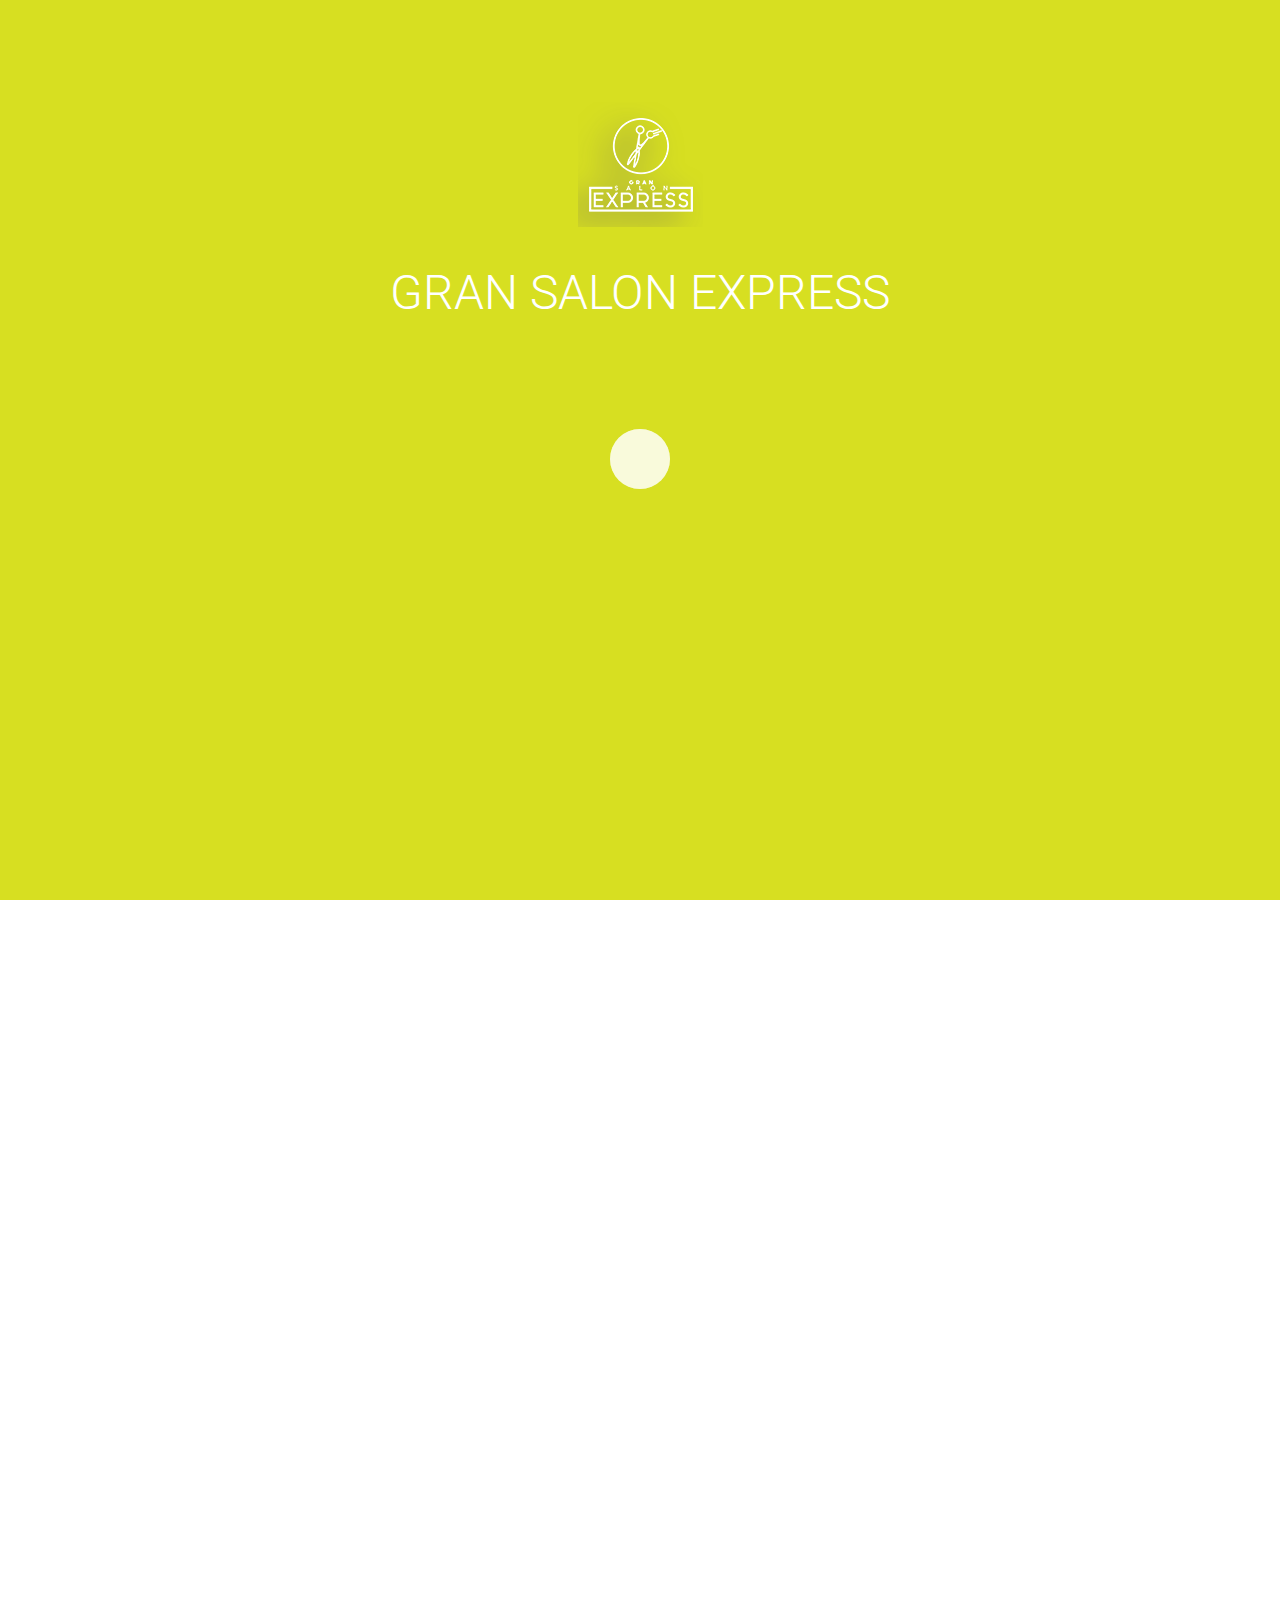
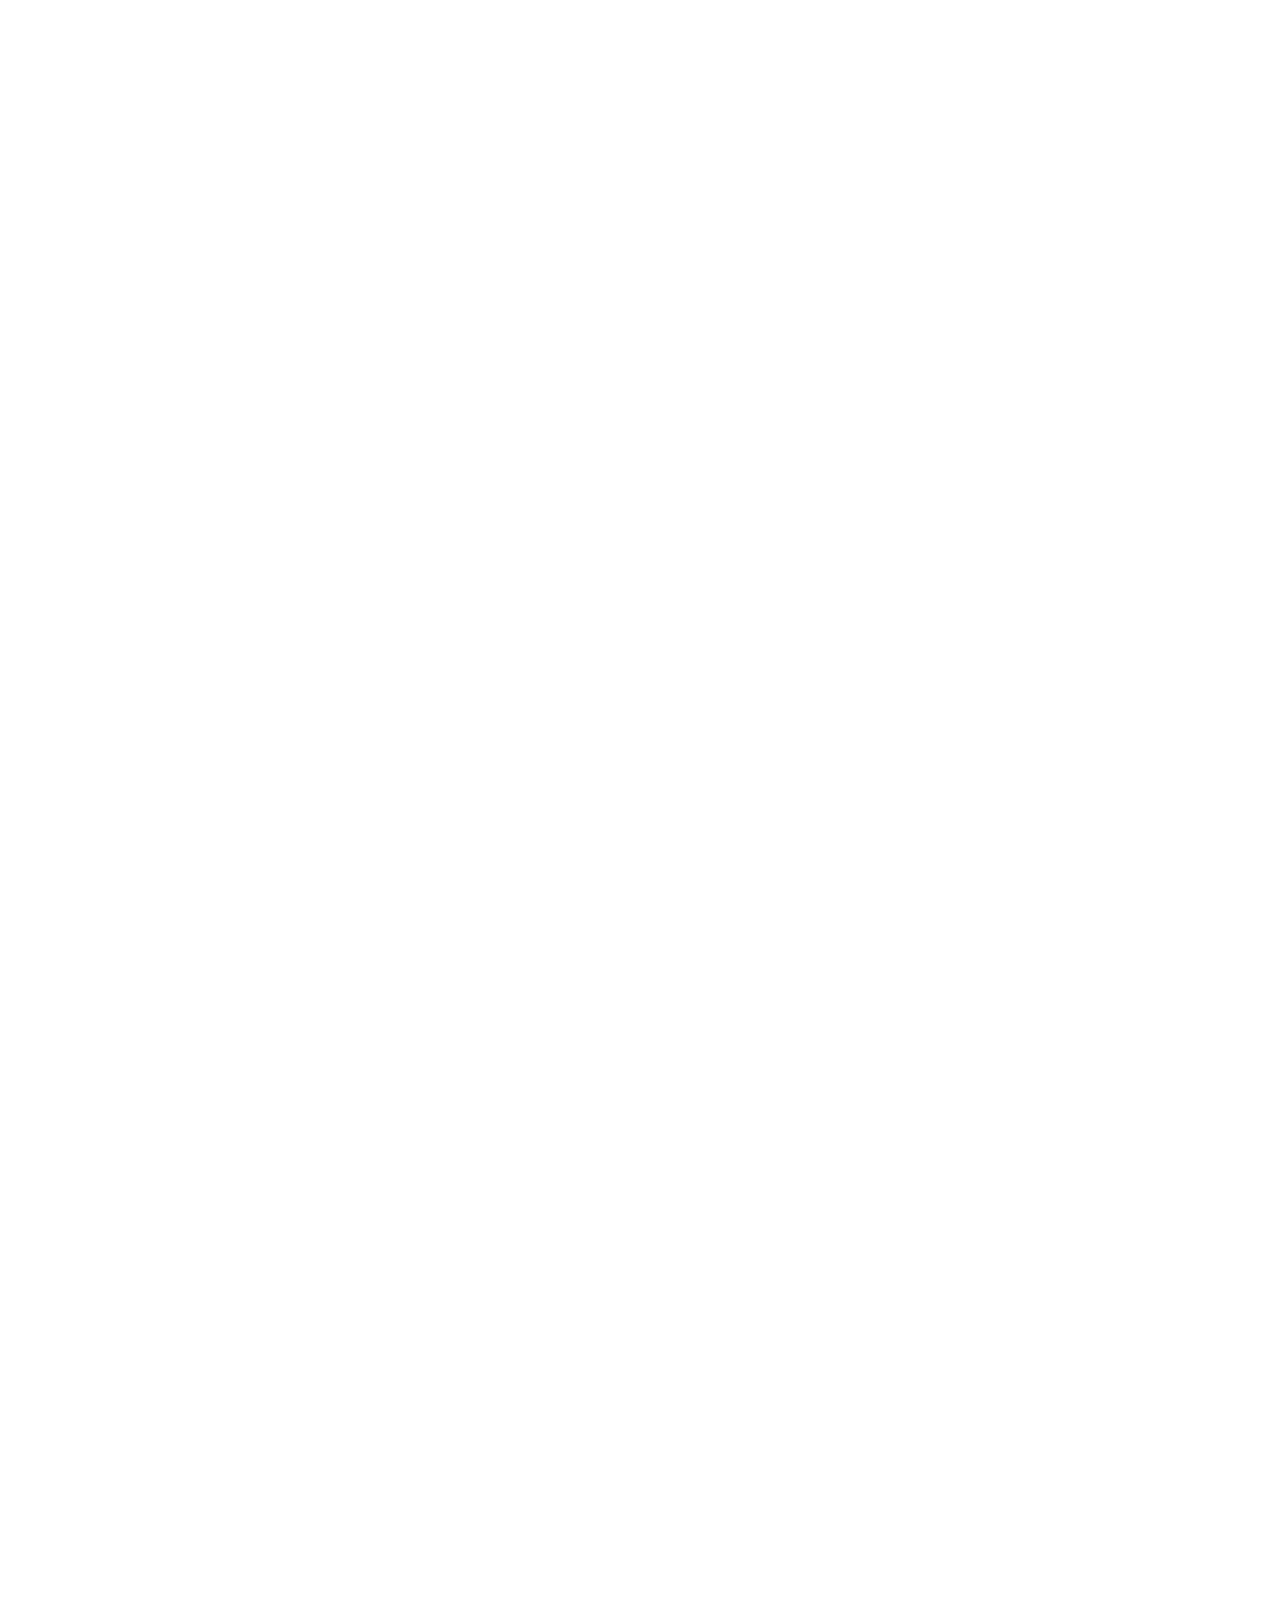
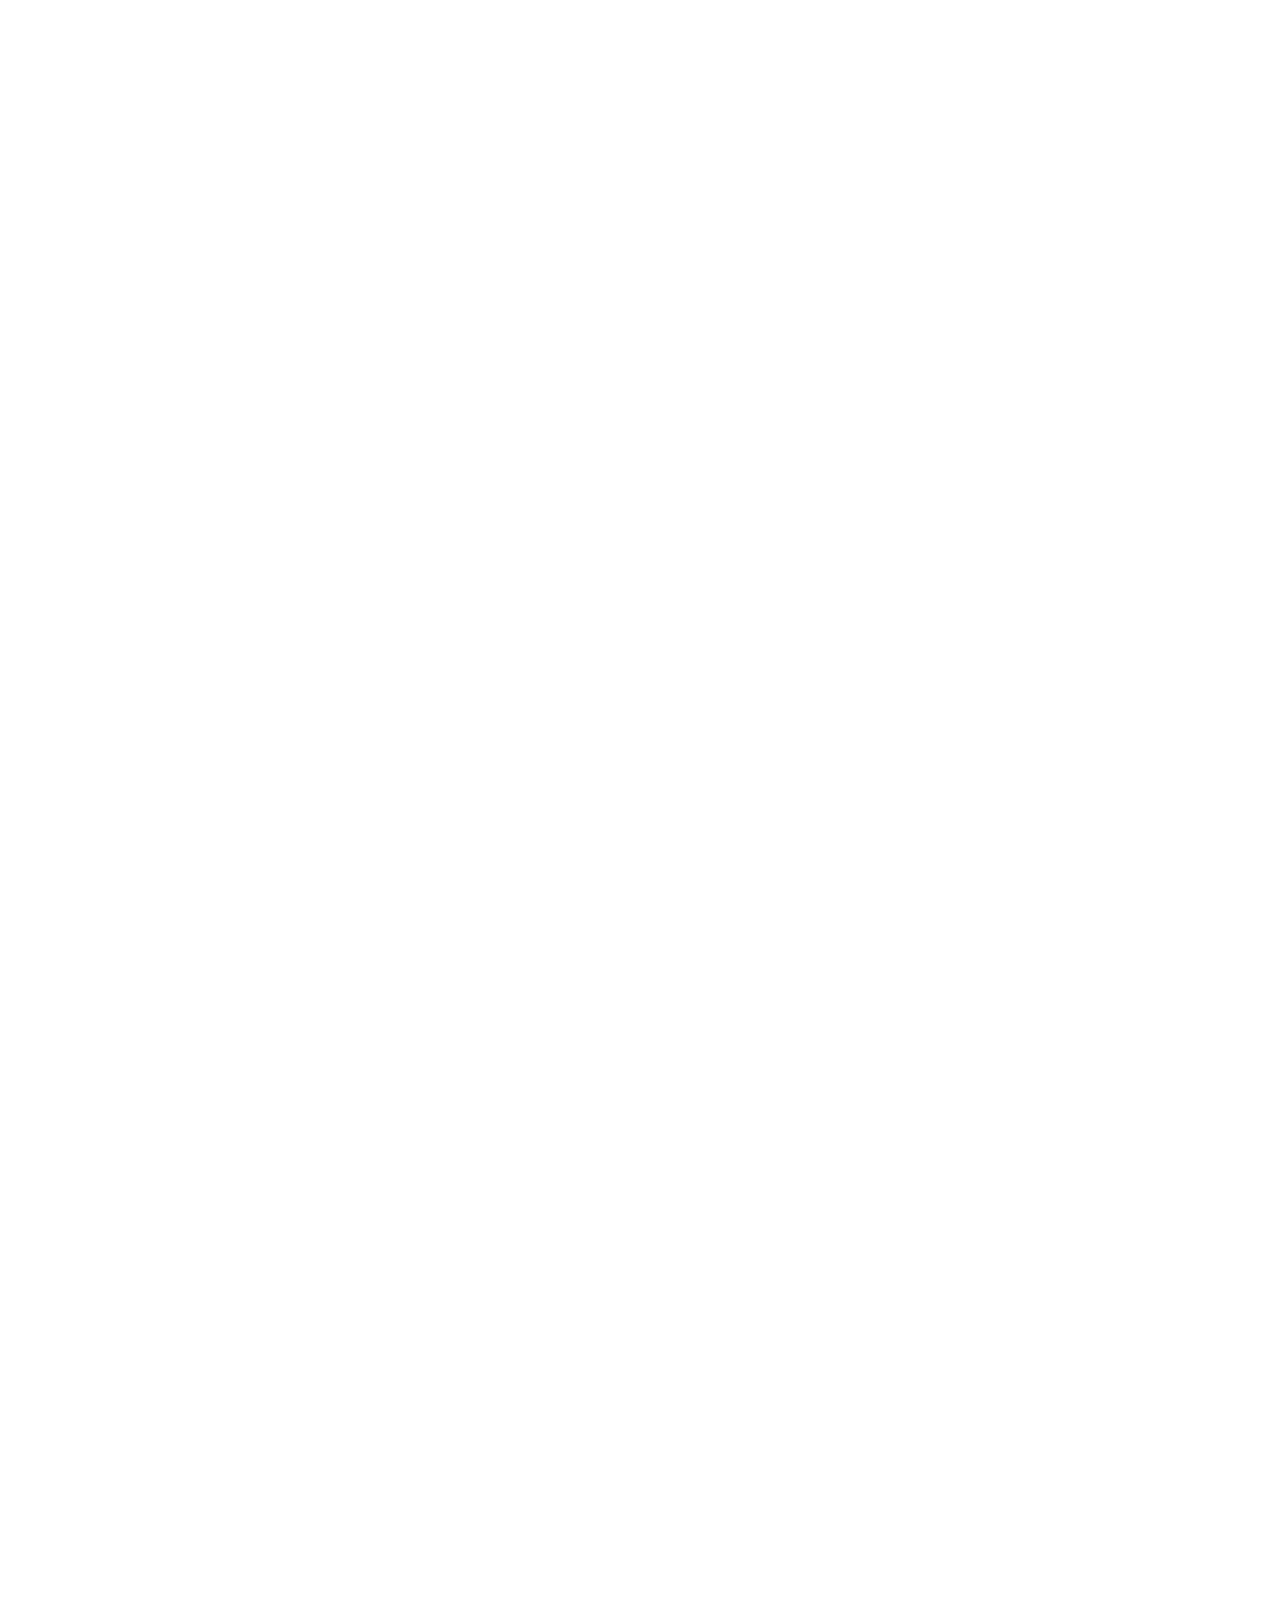
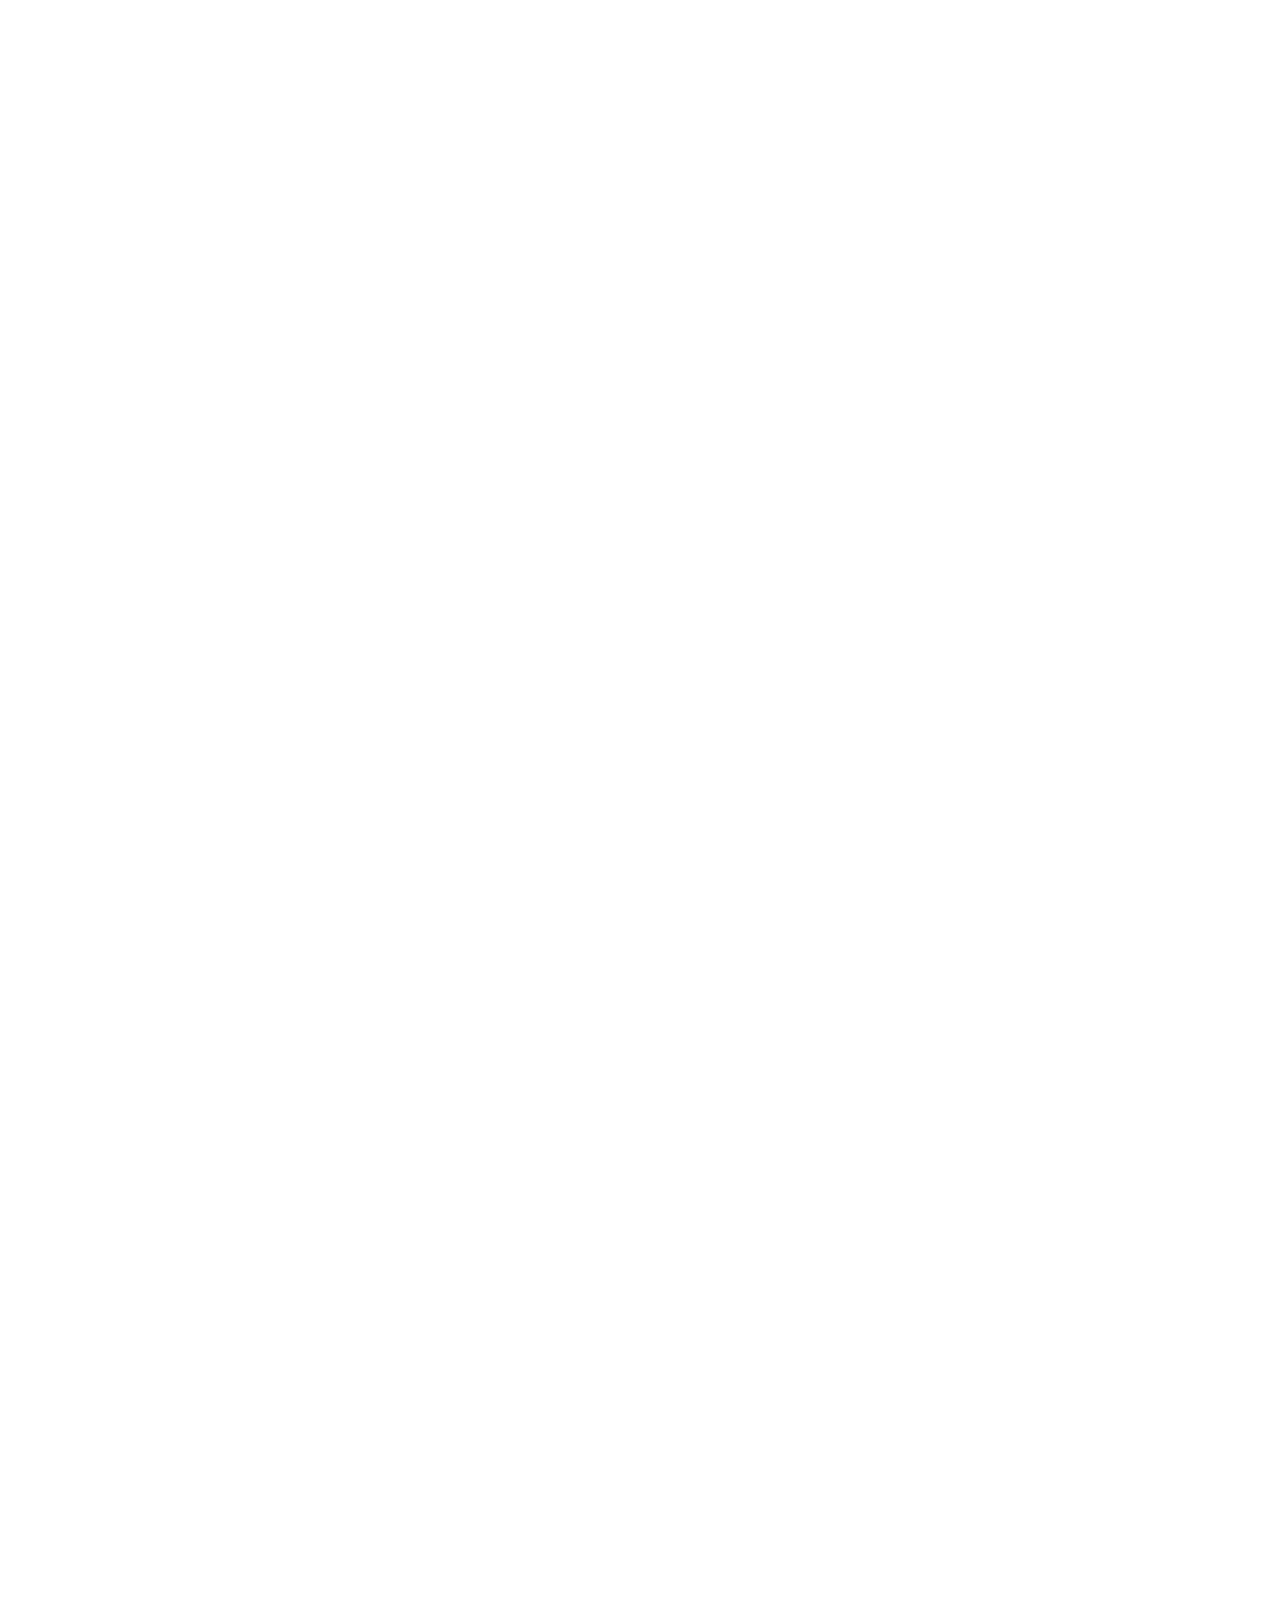
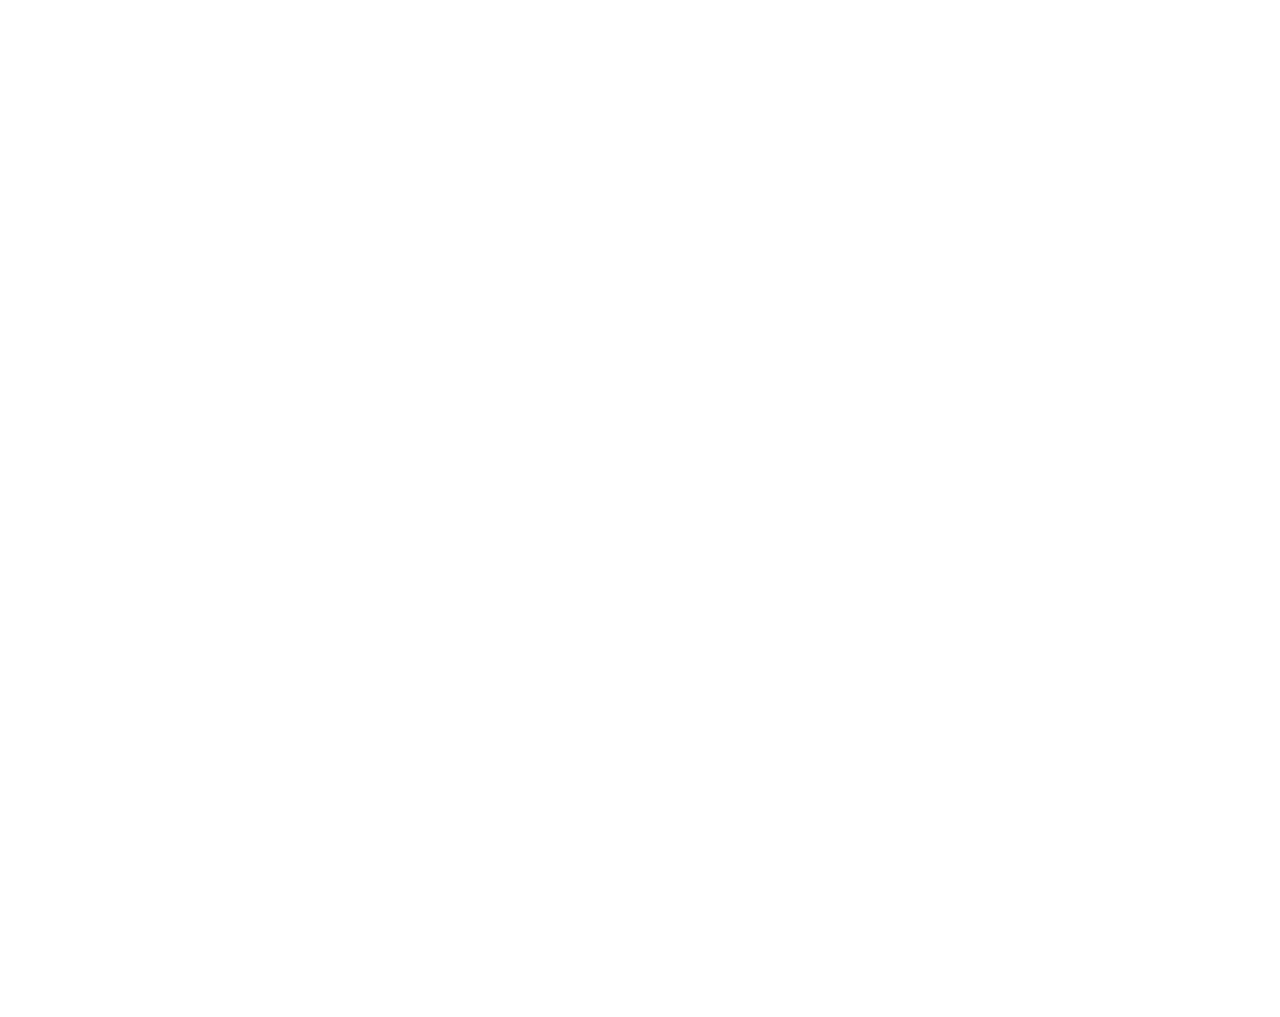
<file: index.html>
<!DOCTYPE html>
<html>
<head>
    <meta charset="utf-8">
    <meta http-equiv="X-UA-Compatible" content="IE=edge">
    <meta name="viewport" content="width=device-width, initial-scale=1">
    <title>Gran Salon Express</title>

    <!-- Bootstrap & Plugins-->
    <link rel="stylesheet" href="assets/bootstrap/css/bootstrap.min.css">
    <link rel="stylesheet" href="assets/fontawesome/css/font-awesome.min.css">
    <link rel="stylesheet" href="assets/animatecss/animate.min.css">
    <link rel="stylesheet" href="assets/bootstrap-datepicker/css/bootstrap-datepicker.min.css">
    <link rel="stylesheet" href="assets/animated-headlines/animated-headlines.css">

    <link href='http://fonts.googleapis.com/css?family=Roboto:400,300,300italic,400italic,500,700,700italic' rel='stylesheet' type='text/css'>

    <!-- Theme Style -->
    <link rel="stylesheet" href="css/styles.css">
    <!-- Available main styles: styles-coral.css, styles-mint.css -->

    <!-- HTML5 Shim and Respond.js IE8 support of HTML5 elements and media queries -->
    <!-- WARNING: Respond.js doesn't work if you view the page via file:// -->
    <!--[if lt IE 9]>
    <script src="https://oss.maxcdn.com/html5shiv/3.7.2/html5shiv.min.js"></script>
    <script src="https://oss.maxcdn.com/respond/1.4.2/respond.min.js"></script>
    <![endif]-->


    <!-- Fav and touch icons -->
    <link rel="apple-touch-icon-precomposed" sizes="144x144" href="img/ico/apple-touch-icon-144-precomposed.png">
    <link rel="apple-touch-icon-precomposed" sizes="114x114" href="img/ico/apple-touch-icon-114-precomposed.png">
    <link rel="apple-touch-icon-precomposed" sizes="72x72" href="img/ico/apple-touch-icon-72-precomposed.png">
    <link rel="apple-touch-icon-precomposed" href="img/ico/apple-touch-icon-57-precomposed.png">
    <link rel="shortcut icon" href="img/ico/favicon.png">

</head>
<body>

<!-- Preloader start -->
<div id="page-preloader" class="animated text-center">
    <img src="img/preloader-logo.png" alt="Wellnesscenter" class="logo-prelaoder"/>
    <h1 class="title-preloader">Gran Salon Express</h1>
    <div class="spinner">
        <div class="double-bounce1"></div>
        <div class="double-bounce2"></div>
    </div>
</div>
<!-- Preloader end -->

<!-- Navigation Top start -->
<nav class="navbar navbar-default navbar-fixed-top navbar-hidden navigation-top" id="navigation-top-1"
     role="navigation">
    <div class="container">
        <!-- Brand and toggle get grouped for better mobile display -->
        <div class="navbar-header">
            <button type="button" class="navbar-toggle collapsed" data-toggle="collapse"
                    data-target="#bs-example-navbar-collapse-1">
                <span class="sr-only">Navegación</span>
                <span class="icon-bar"></span>
                <span class="icon-bar"></span>
                <span class="icon-bar"></span>
            </button>
            <!-- Logo start -->
            <a class="navbar-brand scroll-to" href="#home">
                <span class="va-helper"></span>
                <img src="img/nav-logo.png" alt="BasicGrid Wellness and Spa"/>
            </a>
            <!-- Logo end -->
        </div>

        <!-- Nav-Links start -->
        <div class="collapse navbar-collapse" id="bs-example-navbar-collapse-1">
            <ul class="nav navbar-nav navbar-right">
                <li class="active"><a href="#home" class="scroll-to">Inicio</a></li>
                <li><a href="#our-service" class="scroll-to">Nuestros Servcios</a></li>
                <li><a href="#about-us" class="scroll-to">Acerca de nosotros</a></li>
                <li><a href="#offers" class="scroll-to">Ofertas</a></li>
                <li><a href="#team" class="scroll-to">Equipo</a></li>
                <li><a href="#contact" class="scroll-to">Contactanos</a></li>
                <li><a href="#" class="btn btn-default navbar-btn btn-success show-appointment-modal"><i class="fa fa-calendar fa-fw"></i>Crea una Cita</a></li>
            </ul>
        </div>
        <!-- Nav-Links end -->
    </div>
</nav>
<!-- Navigation Top end -->


<!-- Header Full Screen Img start -->
<section class="header-full-screen-img fullscreen no-border-top" id="home">
    <div class="container">
        <div class="row">
            <div class="col-md-12 text-center">
                <img class="logo" src="img/logo.png" alt="BasicGrid Wellness and Spa"/>

                <div class="cd-intro">
                <h1 class="cd-headline slide" style="color:white">Ser una marca

                    <!--Word Slider start-->
                    <span class="cd-words-wrapper">
                        <b class="is-visible">Confiable</b>
                        <b>Responsable</b>
                                            </span>

                    <!--Word Slider end-->
                  de salones de belleza
                </h1>
                </div>

                <p style="color:white">En Gran Salón Express proveemos servicios de belleza con altos estándares de excelencia..</p>
            </div>
        </div>
        <a class="scroll-down scroll-to" href="#our-service"><i class="fa fa-angle-down"></i></a>
    </div>
</section>
<!-- Header Full Screen Img end -->

<!-- Features Img start -->
<section class="features-img" id="our-service">
    <div class="container">

        <!--Feature Title start-->
        <div class="row wow fadeIn" data-wow-offset="200">
            <div class="col-md-12">
                <h2 class="text-center">
                    <small>Nuestros servicios y productos</small>
                    <br/>
                  ¿Conoces Nuestros Servcios?
                </h2>
            </div>
        </div>
        <!--Feature Title end-->

        <div class="row">

            <!--Servcio 1 start-->
            <div class="col-md-4 feature text-center wow fadeInLeft" data-wow-duration="2s" data-wow-offset="200">
                <div class="feature-img">
                    <img src="img/servicios-cortes.jpg" alt="Feature Img" class="img-responsive"/>
                </div>
                <h3>Cortes</h3>
<!--
                <p>Lorem ipsum dolor sit amet, consetetur sadipscing elitr, sed diam nonumy eirmod tempor invidunt ut
                    labore et dolore magna aliquyam erat, sed diam voluptua. </p> -->
            </div>
            <!--Servcio 1 end-->
            <!--Servcio 2 start-->
            <div class="col-md-4 feature text-center wow fadeInLeft" data-wow-duration="2s" data-wow-offset="200">
                <div class="feature-img">
                    <img src="img/servicios-extensiones.jpg" alt="Feature Img" class="img-responsive"/>
                </div>
                <h3>Extensiones</h3>
<!--
                <p>Lorem ipsum dolor sit amet, consetetur sadipscing elitr, sed diam nonumy eirmod tempor invidunt ut
                    labore et dolore magna aliquyam erat, sed diam voluptua. </p> -->
            </div>
            <!--Servcio 2 end-->

            <!--Servcio 3 start-->
            <div class="col-md-4 feature text-center wow fadeInLeft" data-wow-duration="2s" data-wow-offset="200">
                <div class="feature-img">
                    <img src="img/servicios-tintes.jpg" alt="Feature Img" class="img-responsive"/>
                </div>
                <h3>Tintes</h3>
<!--
                <p>Lorem ipsum dolor sit amet, consetetur sadipscing elitr, sed diam nonumy eirmod tempor invidunt ut
                    labore et dolore magna aliquyam erat, sed diam voluptua. </p> -->
            </div>
            <!--Servcio 3 end-->
            <!--Servcio 4 start-->
            <div class="col-md-4 feature text-center wow fadeInLeft" data-wow-duration="2s" data-wow-offset="200">
                <div class="feature-img">
                    <img src="img/servicios-maquillaje.jpg" alt="Feature Img" class="img-responsive"/>
                </div>
                <h3>Maquillage</h3>

                <!-- <p>Lorem ipsum dolor sit amet, consetetur sadipscing elitr, sed diam nonumy eirmod tempor invidunt ut
                    labore et dolore magna aliquyam erat, sed diam voluptua. </p> -->
            </div>
            <!--Servcio 4 end-->
            <!--Servcio 5 start-->
            <div class="col-md-4 feature text-center wow fadeIn" data-wow-duration="2s" data-wow-offset="200">
                <div class="feature-img">
                    <img src="img/servicios-depilacion.jpg" alt="Feature Img" class="img-responsive"/>
                </div>
                <h3>Depilación</h3>
<!--
                <p>Sadipscing elitr, sed diam nonumy eirmod tempor invidunt ut labore et dolore magna aliquyam erat, sed
                    diam voluptua. At vero eos et accusam et justo duo dolores.</p> -->
            </div>
            <!--Servcio 5 end-->

            <!--Servcio 6 start-->
            <div class="col-md-4 feature text-center wow fadeInRight" data-wow-duration="2s" data-wow-offset="200">
                <div class="feature-img">
                    <img src="img/servicios-unas.jpg" alt="Feature Img" class="img-responsive"/>
                </div>
                <h3>Uñas</h3>
<!--
                <p>Lorem ipsum dolor sit amet, consetetur sadipscing elitr, sed diam nonumy eirmod tempor invidunt ut
                    labore et dolore magna aliquyam erat, sed diam voluptua. </p> -->
            </div>
            <!--Servcio 6 end-->
            <!--Servcio 7 start-->
            <div class="col-md-4 feature text-center wow fadeInRight" data-wow-duration="2s" data-wow-offset="200">
                <div class="feature-img">
                    <img src="img/servicios-peinados.jpg" alt="Feature Img" class="img-responsive"/>
                </div>
                <h3>Peinados</h3>
<!--
                <p>Lorem ipsum dolor sit amet, consetetur sadipscing elitr, sed diam nonumy eirmod tempor invidunt ut
                    labore et dolore magna aliquyam erat, sed diam voluptua. </p> -->
            </div>
            <!--Servcio 7 end-->

            <!--Servcio 8 start-->
            <div class="col-md-4 feature text-center wow fadeInRight" data-wow-duration="2s" data-wow-offset="200">
                <div class="feature-img">
                    <img src="img/servicios-depilacionhilo.jpg" alt="Feature Img" class="img-responsive"/>
                </div>
                <h3>Depilación con hilo</h3>
<!--
                <p>Lorem ipsum dolor sit amet, consetetur sadipscing elitr, sed diam nonumy eirmod tempor invidunt ut
                    labore et dolore magna aliquyam erat, sed diam voluptua. </p> -->
            </div>
            <!--Servcio 8 end-->
            <!--Servcio 9 start-->
            <div class="col-md-4 feature text-center wow fadeInRight" data-wow-duration="2s" data-wow-offset="200">
                <div class="feature-img">
                    <img src="img/servicios-tintecejas.jpg" alt="Feature Img" class="img-responsive"/>
                </div>
                <h3>Tinte para cejas</h3>
<!--
                <p>Lorem ipsum dolor sit amet, consetetur sadipscing elitr, sed diam nonumy eirmod tempor invidunt ut
                    labore et dolore magna aliquyam erat, sed diam voluptua. </p> -->
            </div>
            <!--Servcio 9 end-->
            <!--Servcio 10 start-->
            <div class="col-md-4 feature text-center wow fadeInRight" data-wow-duration="2s" data-wow-offset="200">
                <div class="feature-img">
                    <img src="img/servicios-faciales.jpg" alt="Feature Img" class="img-responsive"/>
                </div>
                <h3>Faciales</h3>
<!--
                <p>Lorem ipsum dolor sit amet, consetetur sadipscing elitr, sed diam nonumy eirmod tempor invidunt ut
                    labore et dolore magna aliquyam erat, sed diam voluptua. </p> -->
            </div>
            <!--Servcio 10 end-->
            <!--Servcio 11 start-->
            <div class="col-md-4 feature text-center wow fadeInRight" data-wow-duration="2s" data-wow-offset="200">
                <div class="feature-img">
                    <img src="img/servicio-pestana.jpg" alt="Feature Img" class="img-responsive"/>
                </div>
                <h3>Pestañas</h3>
<!--
                <p>Lorem ipsum dolor sit amet, consetetur sadipscing elitr, sed diam nonumy eirmod tempor invidunt ut
                    labore et dolore magna aliquyam erat, sed diam voluptua. </p> -->
            </div>
            <!--Servcio 11 end-->


        </div>
    </div>
</section>
<!-- Features Img end -->


<!-- Newsletter start
<section class="newsletter-simple wow fadeIn parallax" data-wow-offset="100" id="newsletter-simple-1">
    <div class="container">
        <div class="row">
            <div class="col-md-12"><div class="alert hidden" id="newsletter-form-msg"></div></div>
            <div class="col-md-6 wow fadeInLeft">
              newsletter-call-to-action start
                <div class="newsletter-call-out">
                    <i class="fa fa-gift"></i>
                    <h2>SIGN UP FOR AMAZING OFFERS</h2>
                    <p>Sign up and Get Your Welcome Present Today</p>
                </div>
                newsletter-call-to-action end
            </div>
            <div class="col-md-6 wow fadeInRight">
                <form action="#" method="post" id="newsletter-form">
                    <input type="hidden" name="action" value="send_newsletter_form"/>
                    <div class="input-group">
                        <input type="email" name="newsletter-email" class="newsletter-email form-control" placeholder="Enter your E-Mail-Address...">
						<span class="input-group-btn">
                            <button type="submit" class="btn btn-default btn-gray newsletter-submit">Subscribe <i class="fa fa-caret-right"></i></button>
						</span>
                    </div>
                </form>
            </div>
        </div>
    </div>
</section>
s Newsletter end -->


<!-- Content Img Left start -->
<section class="content-img-left wow fadeIn" data-wow-offset="100" id="about-us">
    <div class="container">
        <div class="row">
            <div class="col-md-6 content-img">
                <img src="img/acercade.jpg" alt="Content Img Left" class="img-responsive"/>
            </div>
            <div class="col-md-6">
                <h2>Acerca de Gran Salon Express</h2>

                <h3>Misión</h3>

                <p>En Gran Salón Express proveemos servicios de belleza con altos estándares de excelencia
                  en un ambiente agradable, por medio de un personal de<span class="label label-default">cortes, respetuoso y comprometido </span>
                   con entregarle la mejor experiencia en cada ves que nos visitas
                </p>
<!--
                <p><span class="my-tooltip" data-toggle="tooltip" title="" data-original-title="This is an demo tooltip!">Hover over me!</span> Stet clita kasd gubergren. At vero eos et accusam et justo duo dolores et ea
                    rebum. Stet clita kasd gubergren, no sea takimata.</p> -->
            </div>
        </div>
    </div>
</section>
<!-- Content Img Left end -->
<!--

Gallery start
<section class="gallery" data-wow-offset="100" id="gallery-1">
    <div class="container">
        <div class="row gallery-container wow fadeIn">

            Gallery Item 1 start
            <div class="col-md-4">
                <div class="gallery-thumbnail-container">
                    <img class="img-responsive gallery-thumbnail" src="img/gallery-img1-thumb.jpg" data-img="img/gallery-img1.jpg" alt="Gallery Img">

                    <div class="gallery-thumbnail-overlay">
                        <div class="gallery-img-title">The Image Title</div>
                        <div class="gallery-img-subtitle">Imag Subtitle</div>
                    </div>
                </div>
            </div>
            Gallery Item 1 end

            Gallery Item 2 start
            <div class="col-md-4">
                <div class="gallery-thumbnail-container">
                    <img class="img-responsive gallery-thumbnail" src="img/gallery-img2-thumb.jpg" data-img="img/gallery-img2.jpg" alt="Gallery Img">

                    <div class="gallery-thumbnail-overlay">
                        <div class="gallery-img-title">The Image Title</div>
                        <div class="gallery-img-subtitle">Imag Subtitle</div>
                    </div>
                </div>
            </div>
            Gallery Item 2 end

            Gallery Item 3 start
            <div class="col-md-4">
                <div class="gallery-thumbnail-container">
                    <img class="img-responsive gallery-thumbnail" src="img/gallery-img3-thumb.jpg" data-img="img/gallery-img3.jpg" alt="Gallery Img">

                    <div class="gallery-thumbnail-overlay">
                        <div class="gallery-img-title">The Image Title</div>
                        <div class="gallery-img-subtitle">Imag Subtitle</div>
                    </div>
                </div>
            </div>
            Gallery Item 3 end

            Gallery Item 4 start
            <div class="col-md-4">
                <div class="gallery-thumbnail-container">
                    <img class="img-responsive gallery-thumbnail" src="img/gallery-img4-thumb.jpg" data-img="img/gallery-img4.jpg" alt="Gallery Img">

                    <div class="gallery-thumbnail-overlay">
                        <div class="gallery-img-title">The Image Title</div>
                        <div class="gallery-img-subtitle">Imag Subtitle</div>
                    </div>
                </div>
            </div>
            Gallery Item 4 end

            Gallery Item 5 start
            <div class="col-md-4">
                <div class="gallery-thumbnail-container">
                    <img class="img-responsive gallery-thumbnail" src="img/gallery-img5-thumb.jpg" data-img="img/gallery-img5.jpg" alt="Gallery Img">

                    <div class="gallery-thumbnail-overlay">
                        <div class="gallery-img-title">The Image Title</div>
                        <div class="gallery-img-subtitle">Imag Subtitle</div>
                    </div>
                </div>
            </div>
            Gallery Item 5 end

            Gallery Item 6 start
            <div class="col-md-4">
                <div class="gallery-thumbnail-container">
                    <img class="img-responsive gallery-thumbnail" src="img/gallery-img6-thumb.jpg" data-img="img/gallery-img6.jpg" alt="Gallery Img">

                    <div class="gallery-thumbnail-overlay">
                        <div class="gallery-img-title">The Image Title</div>
                        <div class="gallery-img-subtitle">Imag Subtitle</div>
                    </div>
                </div>
            </div>
            Gallery Item 6 end

        </div>

        Gallery Modal start
        <div class="modal fade" id="galleryModal" tabindex="-1" role="dialog" aria-labelledby="galleryModalLabel"
             aria-hidden="true">
            <div class="modal-dialog">
                <div class="modal-content">
                    <div class="modal-nav">
                        <div class="title pull-left">

              </div>
                        <button type="button" class="close pull-right" data-dismiss="modal"><span
                                aria-hidden="true">&times;</span><span class="sr-only">Cerrar</span></button>
                    </div>
                    <div class="modal-body" id="galleryModalLabel">
                     img via j
                    </div>
                </div>
            </div>
        </div>
  Gallery Modal end-->
<!--
    </div>
<!-- </section> -->



 <!-- Content Img Right start
<section class="content-img-right wow fadeIn" data-wow-offset="100" id="about-us-2">
    <div class="container">
        <div class="row">
            <div class="col-md-6 content-img">
                <img src="img/content-img-right.jpg" alt="Content Img Left" class="img-responsive"/>
            </div>
            <div class="col-md-6">
                <h2>Costo de servicios</h2>

                <h3>An example with one single photo displayed.</h3>

                <p>Sadipscing elitr, sed diam nonumy eirmod tempor invidunt ut labore et dolore magna aliquyam erat, sed
                    diam voluptua. At vero eos et accusam et justo duo dolores. At vero eos et accusam et justo duo
                    dolores et ea rebum.</p>

                <p>
                    <a class="btn btn-color1" href="#">Buy this Theme</a>
                    <a class="btn btn-default scroll-to" href="#offers">More Information</a>
                </p>
            </div>
        </div>
    </div>
</section> -->
<!-- Content Img Right end -->


<!-- Product Info start -->
<!-- <section class="product-info parallax wow fadeIn">
    <div class="container">
        <div class="row">
            <div class="col-md-6">
                <h2 class="wow fadeInLeft" data-wow-offset="100">Find Your True Selfe</h2>
                <h3 class="wow fadeInLeft" data-wow-offset="100">Learn about our classes and benefits of meditation</h3>

                <p class="wow fadeInLeft" data-wow-offset="100">Practiced for thousands of years, meditation is a tool for rediscovering the body’s own inner intelligence. Primordial Sound Meditation uses individually selected sounds of nature called mantras to disconnect us from the activity
                    of life. <strong>Practicing Meditation on a daily basis will help you:</strong></p>

                <ul class="list-unstyled wow fadeInLeft" data-wow-offset="100">
                    <li><i class="fa fa-eye fa-fw"></i> Meditation sharpens the mind by expands through relaxation</li>
                    <li><i class="fa fa-line-chart fa-fw"></i> Increases the energy level, as you gain an inner source of energy</li>
                    <li><i class="fa fa-heartbeat fa-fw"></i> Lowers the levels of blood lactate, reducing anxiety attacks</li>
                </ul>
            </div>
            <div class="col-md-6">
                <div class="product-info-img wow fadeIn" data-wow-offset="100">
                    <img src="img/product-info.png" alt="Product Info" class="img-responsive">
                </div>
            </div>
        </div>
    </div>
</section> -->
<!-- Product Info end -->

<!-- Tab Content start -->
<!-- <section class="tab-content wow fadeIn" data-wow-offset="100" id="treatments">
    <div class="container">
      Tab Content Title start-->
        <!-- <div class="row wow fadeIn" data-wow-offset="200">
            <div class="col-md-12">
                <h2 class="text-center">
                    <small>Treatments And services</small>
                    <br/>
                    We offer a wide variety of wellness treatments
                </h2>
            </div>
        </div> -->
        <!--Tab Content Title end-->

        <!-- <div role="tabpanel"> -->
            <!-- Nav Tabs start  -->
            <!-- <div class="tab-content-nav">
                <ul class="nav nav-tabs" role="tablist">
                    <li role="presentation" class="active"><a href="#tab-1" aria-controls="tab-1" role="tab" data-toggle="tab">Massage Rituals</a></li>
                    <li role="presentation"><a href="#tab-2" aria-controls="tab-2" role="tab" data-toggle="tab">Body Treatments</a></li>
                    <li role="presentation"><a href="#tab-3" aria-controls="tab-3" role="tab" data-toggle="tab">Aroma Therapy</a></li>
                    <li role="presentation"><a href="#tab-4" aria-controls="tab-4" role="tab" data-toggle="tab">Other services</a></li>
                </ul>
            </div> -->
            <!-- Nav Tabs end  -->

            <!-- Tab Panes Start -->
            <!-- <div class="tab-content"> -->

                <!-- Tab 1 start -->
                <!-- <div role="tabpanel" class="tab-pane fade in active" id="tab-1">
                    <div class="row">
                        <div class="col-md-5">
                            <div class="tab-content-img">
                                <img src="img/treatment-1.jpg" alt="Tab Image" class="img-responsive"/>
                            </div>
                        </div>
                        <div class="col-md-7">
                            <h3>Massage Rituals</h3>
                            <h4>Revitalise your senses and refresh your mind!</h4>
                            <p>Sadipscing elitr, sed diam nonumy eirmod tempor invidunt ut labore et dolore magna aliquyam erat, sed diam voluptua. At vero eos et accusam et justo duo dolores. At vero eos et accusam et justo duo dolores et ea rebum. </p>
                            <p>Stet clita kasd gubergren, no sea takimata sanctus. At vero eos et accusam et justo duo dolores et ea rebum. Stet clita kasd gubergren, no sea takimata.Stet clita kasd gubergren, no sea takimata sanctus. At vero eos et accusam et justo duo dolores et ea rebum. Sadipscing elitr, sed diam nonumy eirmod tempor invidunt ut labore et dolore magna aliquyam erat.</p>
                        </div>
                    </div>
                </div> -->
                <!-- Tab 1 end -->

                <!-- Tab 2 start -->
                <!-- <div role="tabpanel" class="tab-pane fade" id="tab-2">
                    <div class="row">
                        <div class="col-md-7">
                            <h3>Body Treatments</h3>
                            <h4>Revitalise your senses and refresh your mind!</h4>
                            <p>Sadipscing elitr, sed diam nonumy eirmod tempor invidunt ut labore et dolore magna aliquyam erat, sed diam voluptua. At vero eos et accusam et justo duo dolores. At vero eos et accusam et justo duo dolores et ea rebum. </p>
                            <p>Stet clita kasd gubergren, no sea takimata sanctus. At vero eos et accusam et justo duo dolores et ea rebum. Stet clita kasd gubergren, no sea takimata.Stet clita kasd gubergren, no sea takimata sanctus. At vero eos et accusam et justo duo dolores et ea rebum. Sadipscing elitr, sed diam nonumy eirmod tempor invidunt ut labore et dolore magna aliquyam erat.</p>
                        </div>
                        <div class="col-md-5">
                            <div class="tab-content-img">
                                <img src="img/treatment-2.jpg" alt="Tab Image" class="img-responsive"/>
                            </div>
                        </div>
                    </div>
                </div> -->
                <!-- Tab 2 end -->

                <!-- Tab 3 start -->
                <!-- <div role="tabpanel" class="tab-pane fade" id="tab-3">
                    <div class="row">
                        <div class="col-md-5">
                            <div class="tab-content-img">
                                <img src="img/treatment-3.jpg" alt="Tab Image" class="img-responsive"/>
                            </div>
                        </div>
                        <div class="col-md-7">
                            <h3>Aroma Therapy</h3>
                            <h4>Revitalise your senses and refresh your mind!</h4>
                            <p>Sadipscing elitr, sed diam nonumy eirmod tempor invidunt ut labore et dolore magna aliquyam erat, sed diam voluptua. At vero eos et accusam et justo duo dolores. At vero eos et accusam et justo duo dolores et ea rebum. </p>
                            <p>Stet clita kasd gubergren, no sea takimata sanctus. At vero eos et accusam et justo duo dolores et ea rebum. Stet clita kasd gubergren, no sea takimata.Stet clita kasd gubergren, no sea takimata sanctus. At vero eos et accusam et justo duo dolores et ea rebum. Sadipscing elitr, sed diam nonumy eirmod tempor invidunt ut labore et dolore magna aliquyam erat.</p>
                        </div>
                    </div>
                </div> -->
                <!-- Tab 3 end -->

                <!-- Tab 4 start -->
                <!-- <div role="tabpanel" class="tab-pane fade" id="tab-4">
                    <div class="row">
                        <div class="col-md-7">
                            <h3>Other services</h3>
                            <h4>Revitalise your senses and refresh your mind!</h4>
                            <p>Sadipscing elitr, sed diam nonumy eirmod tempor invidunt ut labore et dolore magna aliquyam erat, sed diam voluptua. At vero eos et accusam et justo duo dolores. At vero eos et accusam et justo duo dolores et ea rebum. </p>
                            <p>Stet clita kasd gubergren, no sea takimata sanctus. At vero eos et accusam et justo duo dolores et ea rebum. Stet clita kasd gubergren, no sea takimata.Stet clita kasd gubergren, no sea takimata sanctus. At vero eos et accusam et justo duo dolores et ea rebum. Sadipscing elitr, sed diam nonumy eirmod tempor invidunt ut labore et dolore magna aliquyam erat.</p>
                        </div>
                        <div class="col-md-5">
                            <div class="tab-content-img">
                                <img src="img/treatment-4.jpg" alt="Tab Image" class="img-responsive"/>
                            </div>
                        </div>
                    </div>
                </div> -->
                <!-- Tab 4 end -->

            </div>
            <!-- Tab Panes End -->
        </div>

    </div>
</section>
<!-- Tab Content end -->


<!-- Pricing Table start -->
<section class="pricing-table wow fadeIn" data-wow-offset="100" id="offers">
    <div class="container">

        <div class="row">
            <div class="col-md-12">
                <h2 class="text-center">Alguna de nuestras ofertas</h2>
            </div>
        </div>

        <div class="row pricing-table-container">
            <div class="">

                <!-- Offer 1 start -->
                <div class="col-md-3 pricing-table-offer">
                    <div class="offer-title">
                      Cortes
                    </div>
                    <div class="offer-price">
                        <span class="currency">$</span>
                        <span class="price">100</span>
                        <span class="duration"> 45 min.</span>
                    </div>
                    <ul class="offer-benefits">
                        <li>Texto de ejemplos</li>
                        <li>Texto de ejemplos</li>
                        <li>Texto de ejemplos</li>
                       
                    </ul>
                    <!-- <div class="offer-action">
                        <button class="btn btn-lg show-appointment-modal" data-service="Oil Massage">Request an Appointment</button>
                    </div> -->
                </div>
                <!-- Offer 1 end -->

                <!-- Offer 2 start -->
                <div class="col-md-3 pricing-table-offer highlight">
                    <div class="offer-title">
                        Tinte
                    </div>
                    <div class="offer-price">
                        <span class="currency">$</span>
                        <span class="price">100</span>
                        <span class="duration">40 min.</span>
                    </div>
                    <ul class="offer-benefits">
                        <li>Texto de ejemplos</li>
                        <li>Texto de ejemplos</li>
                        <li>Texto de ejemplos</li>
                        <li>Texto de ejemplos</li>

                    </ul>
                    <!-- <div class="offer-action">
                        <button class="btn btn-lg show-appointment-modal" data-service="Relax Day">Request an Appointment</button>
                    </div> -->
                </div>
                <!-- Offer 2 end -->

                <!-- Offer 3 start -->
                <div class="col-md-3 pricing-table-offer">
                    <div class="offer-title">
                        Uñas
                    </div>
                    <div class="offer-price">
                        <span class="currency">$</span>
                        <span class="price">150</span>
                        <span class="duration">45 min.</span>
                    </div>
                    <ul class="offer-benefits">
                        <li>Texto de ejemplos</li>
                        <li>Texto de ejemplos</li>
                        <li>Texto de ejemplos</li>
                        <li>Texto de ejemplos</li>
                    </ul>
                    <!-- <div class="offer-action">
                        <button class="btn btn-lg show-appointment-modal" data-service="Spa & Beauty">Request an Appointment</button>
                    </div> -->
                </div>
                <!-- Offer 3 end -->

                <!-- Offer 4 start -->
                <div class="col-md-3 pricing-table-offer">
                    <div class="offer-title">
                        Lavado completo
                    </div>
                    <div class="offer-price">
                        <span class="currency">$</span>
                        <span class="price">200</span>
                        <span class="duration">1 hora</span>
                    </div>
                    <ul class="offer-benefits">
                        <li>Texto de ejemplos</li>
                        <li>Texto de ejemplos</li>
                        <li>Texto de ejemplos</li>
                        <li>Texto de ejemplos</li>
                    </ul>
                    <!-- <div class="offer-action">
                        <button class="btn btn-lg show-appointment-modal" data-service="Relax Day (for Two)">Request an Appointment</button>
                    </div> -->
                </div>
                <!-- Offer 4 end -->

            </div>
        </div>

        <p class="pricing-table-comment">si necesitas alguna informacion extra, contactanos <a href="#contact" class="scroll-to">presionando aquí</a></p>

    </div>
</section>
<!-- Pricing Table end -->


<!-- Reviews Info start -->
<section class="review-slider wow fadeIn" data-wow-offset="100" id="review-slider-1">
    <div class="container">
        <div class="row">
            <div class="col-md-10 col-md-offset-1">


                <div id="carousel-example-generic" class="carousel slide" data-ride="carousel">

                    <!-- Wrapper for slides -->
                    <div class="carousel-inner" role="listbox">

                        <!--Review Item 1 start-->
                        <div class="item active">
                            <div class="reviews-image">
                                <img src="img/review-person1.png" alt="Review Person"/>
                            </div>
                            <p class="reviews-author">Theresa Bell
                                <small>
                                    <i class="fa fa-map-marker"></i> Indianapolis, OH
                                    <span class="reviews-author-rating">
                                        <i class="fa fa-star"></i>
                                        <i class="fa fa-star"></i>
                                        <i class="fa fa-star"></i>
                                        <i class="fa fa-star"></i>
                                        <i class="fa fa-star"></i>
                                    </span>
                                </small>
                            </p>
                            <p class="reviews-content">Excellent service, amazing spa amenities. The pool staff, most
                                notably Lara, attentive, friendly and professional. The butlers take care of your every
                                need and then some.</p>
                        </div>
                        <!--Review Item 1 end-->

                        <!--Review Item 2 start-->
                        <div class="item">
                            <div class="reviews-image">
                                <img src="img/review-person1.png" alt="Review Person"/>
                            </div>
                            <p class="reviews-author">Theresa Bell
                                <small>
                                    <i class="fa fa-map-marker"></i> Indianapolis, OH
                                    <span class="reviews-author-rating">
                                        <i class="fa fa-star"></i>
                                        <i class="fa fa-star"></i>
                                        <i class="fa fa-star"></i>
                                        <i class="fa fa-star"></i>
                                        <i class="fa fa-star"></i>
                                    </span>
                                </small>
                            </p>
                            <p class="reviews-content">Excellent service, amazing spa amenities. The pool staff, most
                                notably Lara, attentive, friendly and professional. The butlers take care of your every
                                need and then some.</p>
                        </div>
                        <!--Review Item 2 end-->

                        <!--Review Item 3 start-->
                        <div class="item">
                            <div class="reviews-image">
                                <img src="img/review-person1.png" alt="Review Person"/>
                            </div>
                            <p class="reviews-author">Theresa Bell
                                <small>
                                    <i class="fa fa-map-marker"></i> Indianapolis, OH
                                    <span class="reviews-author-rating">
                                        <i class="fa fa-star"></i>
                                        <i class="fa fa-star"></i>
                                        <i class="fa fa-star"></i>
                                        <i class="fa fa-star"></i>
                                        <i class="fa fa-star"></i>
                                    </span>
                                </small>
                            </p>
                            <p class="reviews-content">Excellent service, amazing spa amenities. The pool staff, most
                                notably Lara, attentive, friendly and professional. The butlers take care of your every
                                need and then some.</p>
                        </div>
                        <!--Review Item 3 end-->

                    </div>

                    <!-- Indicators -->
                    <ol class="carousel-indicators">
                        <li data-target="#carousel-example-generic" data-slide-to="0" class="active"></li>
                        <li data-target="#carousel-example-generic" data-slide-to="1"></li>
                        <li data-target="#carousel-example-generic" data-slide-to="2"></li>
                    </ol>
                </div>
            </div>
        </div>
    </div>
</section>
<!-- Reviews Info end -->


<!-- Partners start -->
<!-- <section class="partners">
    <div class="container">
        <div class="row">
            <div class="col-md-12 text-center">
                <h2>Here are some of the incredibly cool brands and organizations that we’ve worked with over the years!</h2>
            </div>
        </div>
        <div class="row partner-brands">
            <div class="col-md-3 partner">
                <img src="img/partner1.png" alt="Partner" class="img-responsive"/>
            </div>
            <div class="col-md-3 partner">
                <img src="img/partner2.png" alt="Partner" class="img-responsive"/>
            </div>
            <div class="col-md-3 partner">
                <img src="img/partner3.png" alt="Partner" class="img-responsive"/>
            </div>
            <div class="col-md-3 partner">
                <img src="img/partner4.png" alt="Partner" class="img-responsive"/>
            </div>
        </div>
    </div>
</section> -->
<!-- Partners end -->


<!-- About Us Large start -->
<section class="about-us-large wow fadeIn" data-wow-offset="100" id="team">
    <div class="container">
        <div class="col-md-12">
            <h2 class="text-center">Conoces nuestros expertos</h2>
        </div>
        <div class="row">

            <!--Person 1 start-->
            <div class="col-md-4 person">
                <div class="person-img text-center">
                    <img src="img/Fiordaliza.jpg" alt="Person Img" class="img-responsive"/>
                    <div class="person-img-background"></div>
                </div>
                <h2>Fiordaliza (Shampoo)</h2>

                <!-- <h3>Physiotherapist | (985) 123-3410</h3>

                <p>Lorem ipsum dolor sit amet, consetetur sadipscing elitr, sed diam nonumy eirmod tempor.</p> -->
                <ul class="person-socialmedia">
                    <li><a href="#"><i class="fa fa-envelope"></i></a></li>
                    <li><a href="#"><i class="fa fa-twitter"></i></a></li>
                    <li><a href="#"><i class="fa fa-facebook"></i></a></li>
                    <li><a href="#"><i class="fa fa-linkedin"></i></a></li>
                </ul>
            </div>
            <!--Person 1 end-->

            <!--Person 2 start-->
            <div class="col-md-4 person">
                <div class="person-img text-center">
                    <img src="img/Marlennis.jpg" alt="Person Img" class="img-responsive"/>
                    <div class="person-img-background"></div>
                </div>
                <h2>Marlennis (Shampoo)</h2>

                <!-- <h3>Physiotherapist | (985) 123-3410</h3> -->

                <!-- <p>Sadipscing elitr, sed diam nonumy eirmod tempor invidunt ut labore et dolore magna aliquyam erat.</p> -->
                <ul class="person-socialmedia">
                    <li><a href="#"><i class="fa fa-envelope"></i></a></li>
                    <li><a href="#"><i class="fa fa-twitter"></i></a></li>
                    <li><a href="#"><i class="fa fa-facebook"></i></a></li>
                    <li><a href="#"><i class="fa fa-linkedin"></i></a></li>
                </ul>
            </div>
            <!--Person 2 end-->
            <!--Person 2 start-->
            <div class="col-md-4 person">
                <div class="person-img text-center">
                    <img src="img/Raquel.jpg" alt="Person Img" class="img-responsive"/>
                    <div class="person-img-background"></div>
                </div>
                <h2>Raquel (Shampoo Leader)</h2>

                <!-- <h3>Physiotherapist | (985) 123-3410</h3>

                <p>Sadipscing elitr, sed diam nonumy eirmod tempor invidunt ut labore et dolore magna aliquyam erat.</p> -->
                <ul class="person-socialmedia">
                    <li><a href="#"><i class="fa fa-envelope"></i></a></li>
                    <li><a href="#"><i class="fa fa-twitter"></i></a></li>
                    <li><a href="#"><i class="fa fa-facebook"></i></a></li>
                    <li><a href="#"><i class="fa fa-linkedin"></i></a></li>
                </ul>
            </div>
            <!--Person 2 end-->

            <!--Person 3 start-->
            <div class="col-md-4 person">
                <div class="person-img text-center">
                    <img src="img/YOLINE.jpg" alt="Person Img" class="img-responsive"/>
                    <div class="person-img-background"></div>
                </div>
                <h2>YOLINE (Shampoo)</h2>

                <ul class="person-socialmedia">
                    <li><a href="#"><i class="fa fa-envelope"></i></a></li>
                    <li><a href="#"><i class="fa fa-twitter"></i></a></li>
                    <li><a href="#"><i class="fa fa-facebook"></i></a></li>
                    <li><a href="#"><i class="fa fa-linkedin"></i></a></li>
                </ul>
            </div>
            <!--Person 3 end-->
            <!--Person 1 start-->
            <div class="col-md-4 person">
                <div class="person-img text-center">
                    <img src="img/Florangel.jpg" alt="Person Img" class="img-responsive"/>
                    <div class="person-img-background"></div>
                </div>
                <h2>Florangel (Blow)</h2>

                <ul class="person-socialmedia">
                    <li><a href="#"><i class="fa fa-envelope"></i></a></li>
                    <li><a href="#"><i class="fa fa-twitter"></i></a></li>
                    <li><a href="#"><i class="fa fa-facebook"></i></a></li>
                    <li><a href="#"><i class="fa fa-linkedin"></i></a></li>
                </ul>
            </div>
            <!--Person 1 end-->
            <!--Person 1 start-->
            <div class="col-md-4 person">
                <div class="person-img text-center">
                    <img src="img/Fiordaliza.jpg" alt="Person Img" class="img-responsive"/>
                    <div class="person-img-background"></div>
                </div>
                <h2>Fiordaliza (Shampoo)</h2>

                <h3>Physiotherapist | (985) 123-3410</h3>

                <p>Lorem ipsum dolor sit amet, consetetur sadipscing elitr, sed diam nonumy eirmod tempor.</p>
                <ul class="person-socialmedia">
                    <li><a href="#"><i class="fa fa-envelope"></i></a></li>
                    <li><a href="#"><i class="fa fa-twitter"></i></a></li>
                    <li><a href="#"><i class="fa fa-facebook"></i></a></li>
                    <li><a href="#"><i class="fa fa-linkedin"></i></a></li>
                </ul>
            </div>
            <!--Person 1 end-->
            <!--Person 1 start-->
            <div class="col-md-4 person">
                <div class="person-img text-center">
                    <img src="img/Fiordaliza.jpg" alt="Person Img" class="img-responsive"/>
                    <div class="person-img-background"></div>
                </div>
                <h2>Fiordaliza (Shampoo)</h2>

                <h3>Physiotherapist | (985) 123-3410</h3>

                <p>Lorem ipsum dolor sit amet, consetetur sadipscing elitr, sed diam nonumy eirmod tempor.</p>
                <ul class="person-socialmedia">
                    <li><a href="#"><i class="fa fa-envelope"></i></a></li>
                    <li><a href="#"><i class="fa fa-twitter"></i></a></li>
                    <li><a href="#"><i class="fa fa-facebook"></i></a></li>
                    <li><a href="#"><i class="fa fa-linkedin"></i></a></li>
                </ul>
            </div>
            <!--Person 1 end-->
        </div>
    </div>
</section>
<!-- About Us Large end -->


<!-- Call To Action start -->
<section class="call-to-action wow fadeIn" data-wow-offset="100" id="call-to-action-1">
    <div class="container">
        <div class="row">
            <div class="col-md-12 text-center">
                <h3>Our special Offer</h3>

                <h2>Oil Massage 45 min. for only $59</h2>
                <button class="btn btn-lg btn-success show-appointment-modal button--wapasha" data-service="Oil Massage"><i class="fa fa-calendar"></i> Make an appointment now</button>
            </div>
        </div>
    </div>
</section>
<!-- Call To Action end -->


<!-- Contact Gmap start -->
<section class="contact-form-gmap wow fadeIn" data-wow-offset="100" id="contact">
    <div class="container">
        <div class="row">
            <div class="col-md-12">
                <h2>Contactanos</h2>
            </div>
        </div>

        <div class="row">
            <div class="contact-info">
                <div class="col-md-6">
                    <div class="address-icon">
                        <i class="fa fa-map-marker"></i>
                    </div>
                    <p>Calle Duarte #77 esquina Los Santos <a href="#">Bonao., Republica Dominicana</a></p>
                </div>

                <div class="col-md-6">
                    <div class="phone-icon">
                        <i class="fa fa-phone"></i>
                    </div>
                    <p>Si necesitas alguna informacion extra, por favor llamanos al: <a href="#">809-525-6555 o use nuestro Formulario de contacto.</a></p>
                </div>
                <div class="clearfix"></div>
            </div>
        </div>

        <div class="row">
            <div class="col-md-6">
                <div class="map" id="contact-map"></div>
            </div>

            <div class="col-md-6">

                <div class="alert hidden" id="contact-form-gmap-msg"></div>

                <form action="#" id="contact-form-gmap" method="post">
                    <input type="hidden" name="action" value="send_contact_form"/>

                    <div class="form-group">
                        <label for="first_last_name">Nombre / Apellido:</label>
                        <input type="text" name="name" class="form-control" id="first_last_name"
                               placeholder="Enter first and last name">
                    </div>
                    <div class="form-group">
                        <label for="email_address">Email:</label>
                        <input type="email" name="email" class="form-control" id="email_address"
                               placeholder="Enter email">
                    </div>
                    <div class="form-group">
                        <label for="subject">Asunto:</label>
                        <input type="text" name="subject" class="form-control" id="subject" placeholder="Enter subject">
                    </div>
                    <div class="form-group">
                        <label for="message">Mensaje:</label>
                        <textarea id="message" name="message" class="form-control" rows="3"></textarea>
                    </div>
                    <div class="form-group">
                        <div class="row form-actions">
                            <div class="col-md-5">
                                <button type="submit" class="btn btn-lg btn-success btn-submit">Submit Message <i
                                        class="fa fa-caret-right"></i></button>
                            </div>
                            <div class="col-md-7">
                                <p class="form-info">Envianos un email. todo los campos son requeridos.</p>
                            </div>
                        </div>
                    </div>
                </form>
            </div>
        </div>
    </div>
</section>
<!-- Contact Gmap end -->


<!-- Footer Simple start -->
<footer class="footer-simple wow fadeIn" id="footer-simple-1">
    <div class="container">
        <div class="row">
            <div class="col-md-8"><p>©2018 Gran Salon Express, todo los derechos reservados</p></div>
            <div class="col-md-4">
                <ul class="social-media">
                    <li><a href="#"><i class="fa fa-twitter"></i></a></li>
                    <li><a href="#"><i class="fa fa-facebook"></i></a></li>
                    <li><a href="#"><i class="fa fa-linkedin"></i></a></li>
                </ul>
            </div>
        </div>
    </div>
</footer>
<!-- Footer Simple end -->


<a href="#home" class="scroll-to scroll-up-btn hidden-xs"><i class="fa fa-angle-up"></i></a>


<!-- Appointment Modal Start -->
<div class="modal fade" id="appointmentModal" tabindex="-1" role="dialog" aria-labelledby="appointmentModalLabel" aria-hidden="true" data-backdrop="static">
    <div class="modal-dialog">
        <div class="modal-content">
            <form action="#" method="post" id="appointment-form" name="appointment-form">
                <input type="hidden" name="action" value="send_appointment_form"/>

                <!-- Modal header start -->
                <div class="modal-header">
                    <button type="button" class="close" data-dismiss="modal" aria-hidden="true">&times;</button>
                    <h4 class="modal-title" id="appointmentModalLabel">Request an Appointment</h4>
                </div>
                <!-- Modal header end -->

                <!-- Modal body start -->
                <div class="modal-body">
                    <!-- Appointment Info start -->
                    <div class="info-box">
                        <h3><i class="fa fa-info-circle"></i> Upon completing this booking, you will receive a booking confirmation!</h3>
                    </div>
                    <!-- Appointment Info end -->


                    <!-- Appointment Service and Date start -->
                    <div class="service-and-date">
                        <div class="alert hidden" id="appointment-form-msg"></div>
                        <h2>Service and Date</h2>
                        <div class="service-select">
                            <div class="input-group">
                                <select name="appointment-service" id="appointment-service" class="form-control">
                                    <option value="">Please select your Service</option>
                                    <option value="Oil Massage">Oil Massage ($59.00)</option>
                                    <option value="Relax Day">Relax Day ($199.00)</option>
                                    <option value="Spa & Beauty">Spa & Beauty ($299.00)</option>
                                    <option value="Relax Day (for Two)">Relax Day (for Two $399.00)</option>
                                </select>
                            </div>
                        </div>
                        <div class="date-select">
                            <div class="input-group">
                                <span class="input-group-addon" id="appointment-date"><i class="fa fa-calendar"></i></span>
                                <input type="text" class="form-control datepicker" name="appointment-date" placeholder="Date: mm/dd/yyyy" aria-describedby="appointment-date">
                            </div>
                        </div>
                        <div class="time-select">
                            <div class="input-group">
                                <span class="input-group-addon" id="appointment-time"><i class="fa fa-clock-o"></i></span>
                                <select name="appointment-time" class="form-control" aria-describedby="appointment-time">
                                    <option value="">Please select your Time</option>
                                    <option value="12:00 AM">12:00 AM</option>
                                    <option value="12:30 AM">12:30 AM</option>
                                    <option value="01:00 AM">01:00 AM</option>
                                    <option value="01:30 AM">01:30 AM</option>
                                    <option value="02:00 AM">02:00 AM</option>
                                    <option value="02:30 AM">02:30 AM</option>
                                    <option value="03:00 AM">03:00 AM</option>
                                    <option value="03:30 AM">03:30 AM</option>
                                    <option value="04:00 AM">04:00 AM</option>
                                    <option value="04:30 AM">04:30 AM</option>
                                    <option value="05:00 AM">05:00 AM</option>
                                    <option value="05:30 AM">05:30 AM</option>
                                    <option value="06:00 AM">06:00 AM</option>
                                    <option value="06:30 AM">06:30 AM</option>
                                    <option value="07:00 AM">07:00 AM</option>
                                    <option value="07:30 AM">07:30 AM</option>
                                    <option value="08:00 AM">08:00 AM</option>
                                    <option value="08:30 AM">08:30 AM</option>
                                    <option value="09:00 AM">09:00 AM</option>
                                    <option value="09:30 AM">09:30 AM</option>
                                    <option value="10:00 AM">10:00 AM</option>
                                    <option value="10:30 AM">10:30 AM</option>
                                    <option value="11:00 AM">11:00 AM</option>
                                    <option value="11:30 AM">11:30 AM</option>
                                    <option value="12:00 PM">12:00 PM</option>
                                    <option value="12:30 PM">12:30 PM</option>
                                    <option value="01:00 PM">01:00 PM</option>
                                    <option value="01:30 PM">01:30 PM</option>
                                    <option value="02:00 PM">02:00 PM</option>
                                    <option value="02:30 PM">02:30 PM</option>
                                    <option value="03:00 PM">03:00 PM</option>
                                    <option value="03:30 PM">03:30 PM</option>
                                    <option value="04:00 PM">04:00 PM</option>
                                    <option value="04:30 PM">04:30 PM</option>
                                    <option value="05:00 PM">05:00 PM</option>
                                    <option value="05:30 PM">05:30 PM</option>
                                    <option value="06:00 PM">06:00 PM</option>
                                    <option value="06:30 PM">06:30 PM</option>
                                    <option value="07:00 PM">07:00 PM</option>
                                    <option value="07:30 PM">07:30 PM</option>
                                    <option value="08:00 PM">08:00 PM</option>
                                    <option value="08:30 PM">08:30 PM</option>
                                    <option value="09:00 PM">09:00 PM</option>
                                    <option value="09:30 PM">09:30 PM</option>
                                    <option value="10:00 PM">10:00 PM</option>
                                    <option value="10:30 PM">10:30 PM</option>
                                    <option value="11:00 PM">11:00 PM</option>
                                    <option value="11:30 PM">11:30 PM</option>
                                </select>
                            </div>
                        </div>
                        <div class="clearfix"></div>
                    </div>
                    <!-- Appointment Service and Date end -->

                    <hr/>

                    <!-- Appointment Personal Information start -->
                    <div class="personal-information">
                        <h2>Personal Information</h2>
                        <div class="form-group first-name-group">
                            <label for="first-name">First Name</label>
                            <input type="text" name="first-name" class="form-control" id="first-name" placeholder="Enter your first name">
                        </div>
                        <div class="form-group last-name-group">
                            <label for="last-name">Last Name</label>
                            <input type="text" name="last-name" class="form-control" id="last-name" placeholder="Enter your last name">
                        </div>
                        <div class="clearfix"></div>
                        <div class="form-group address-group">
                            <label for="address">Address</label>
                            <input type="text" name="address" class="form-control" id="address" placeholder="Enter your address">
                        </div>
                        <div class="clearfix"></div>
                        <div class="form-group zip-code-group">
                            <label for="zip-code">Zip Code</label>
                            <input type="text" name="zip-code" class="form-control" id="zip-code" placeholder="Enter your zip-code">
                        </div>
                        <div class="form-group city-group">
                            <label for="city">City</label>
                            <input type="text" name="city" class="form-control" id="city" placeholder="Enter your city">
                        </div>
                        <div class="clearfix"></div>
                        <div class="form-group phone-group">
                            <label for="phone">Phone</label>
                            <input type="text" name="phone" class="form-control" id="phone" placeholder="Enter your phone no.">
                        </div>
                        <div class="form-group email-group">
                            <label for="email">Email</label>
                            <input type="text" name="email" class="form-control" id="email" placeholder="Enter your email">
                        </div>
                        <div class="clearfix"></div>
                        <div class="newsletter-checkbox">
                            <input type="checkbox" id="newsletter-cb" name="newsletter" value="Yes, Please send me latest news and updates!">
                            <label for="newsletter-cb">Please send me latest news and updates!</label>
                        </div>
                    </div>
                    <!-- Appointment Personal Information end -->

                </div>
                <!-- Modal body end -->

                <!-- Modal footer start -->
                <div class="modal-footer">
                  <span class="btn-border btn-gray">
                    <button type="button" class="btn btn-default" data-dismiss="modal">Cancel</button>
                  </span>
                  <span class="btn-border btn-yellow">
                    <button type="submit" class="btn btn-submit btn-primary btn-success">Submit Booking</button>
                  </span>
                </div>
                <!-- Modal footer end -->

            </form>
        </div>
    </div>
</div>
<!-- Appointment Modal end -->


<!-- jQuery (necessary for Bootstrap's JavaScript plugins) -->
<script src="assets/jquery/jquery-1.11.3.min.js"></script>
<!-- Include all compiled plugins (below), or include individual files as needed -->

<!-- Google Maps Api -->
<script style="" type="text/javascript" src="http://maps.google.com/maps/api/js"></script>

<script src="assets/bootstrap/js/bootstrap.min.js"></script>
<script src="assets/bootstrap-datepicker/js/bootstrap-datepicker.min.js"></script>


<!--[if !(gte IE 8)]><!-->
<script src="assets/wow/wow.min.js"></script>
<script>
    "use strict";
    // Initialize WOW
    //-------------------------------------------------------------
    new WOW({mobile: false}).init();
    </script>
<!--<![endif]-->

<script src="js/animated-headlines.js"></script>
<script src="js/custom.js"></script>




</body>
</html>
</file>
<file: css/styles.css>
/* TABLE OF CONTENTS

    Author: themeinjection
    Template: Wellnesscenter (Landing Page)
    Version: 1.0
    URL: http://themeforest.net/user/themeinjection

	1. Default Configs
    2. Preloader
    3. Form Elements
    4. Buttons
    6. Scroll Up Btn
    7. Labels
    8. Tooltip
    9. Section
    10. Navigation Top
    11. Header Full Screen Img
    12. Features Img
    13. Newsletter Simple
    14. Content Img Left
    15. Content Img Right
    16. Product Info
    17. Tab Content
    18. Gallery
    19. Pricing Table
    20. Review Slider
    21. Partners
    22. About Us Large
    23. Call To Action
    24. Contact Gmap
    25. Footer Simple
    26. Appointment Modal
    27. Breakpoints / Media Queries
    28. Change default Nav Breakpoint

*/
/* 1. Default Configs
--------------------------------------------*/
::selection {
  background: #7d3c93;
  color: #ffffff;
}
::-moz-selection {
  background: #7d3c93;
  color: #ffffff;
}
html {
  height: 100%;
}
body {
  font-family: 'Roboto', sans-serif;
  line-height: 150%;
  font-size: 16px;
  height: 100%;
  font-weight: 300;
}
#page {
  height: 100%;
}
h1,
h2,
h3,
h4,
h5,
h6 {
  line-height: 150%;
  color: #575756;
}
a {
  color: #7d3c93;
}
a:hover {
  color: #7d3c93;
}
a:active {
  color: #7d3c93;
}
a:visited {
  color: #7d3c93;
}
p {
  margin: 0 0 5% 0;
  color: #575756;
}
.img-responsive {
  display: inline-block;
}
/* 2. Preloader
--------------------------------------------*/
#page-preloader {
  background-color: #d7df21;
  position: absolute;
  width: 100%;
  height: 100%;
  z-index: 9999;
  padding-top: 8%;
}
#page-preloader .logo-prelaoder {
  margin-bottom: 30px;
}
#page-preloader h1 {
  font-size: 48px;
  font-weight: 300;
  margin: 0;
  text-transform: uppercase;
  color: #ffffff;
}
.spinner {
  width: 60px;
  height: 60px;
  position: relative;
  margin: 100px auto;
}
.double-bounce1,
.double-bounce2 {
  width: 100%;
  height: 100%;
  border-radius: 50%;
  background-color: #fff;
  opacity: 0.6;
  position: absolute;
  top: 0;
  left: 0;
  -webkit-animation: bounce 2s infinite ease-in-out;
  animation: bounce 2s infinite ease-in-out;
}
.double-bounce2 {
  -webkit-animation-delay: -1s;
  animation-delay: -1s;
}
@-webkit-keyframes bounce {
  0%,
  100% {
    -webkit-transform: scale(0);
  }
  50% {
    -webkit-transform: scale(1);
  }
}
@keyframes bounce {
  0%,
  100% {
    transform: scale(0);
    -webkit-transform: scale(0);
  }
  50% {
    transform: scale(1);
    -webkit-transform: scale(1);
  }
}
/* 3. Form Elements
--------------------------------------------*/
.form-control {
  height: 47px;
  padding: 6px 12px;
  font-size: 14px;
  line-height: 1.42857143;
  color: #555;
  background-color: #e5e9ec;
  border: none;
  border-radius: 2px;
  box-shadow: none;
}
/* 4. Buttons
--------------------------------------------*/
.btn {
  font-weight: 500;
  border: none;
  -webkit-border-radius: 2px;
  -moz-border-radius: 2px;
  border-radius: 2px;
  -webkit-transition: all 0.2s ease-out;
  -moz-transition: all 0.2s ease-out;
  -o-transition: all 0.2s ease-out;
  transition: all 0.2s ease-out;
  padding: 11px 22px 10px 22px;
  font-size: 16px;
}
.btn i {
  margin-right: 5px;
}
.btn.btn-default {
  background-color: #b5bcc5;
  color: #ffffff;
}
.btn.btn-default:hover {
  background-color: #7c8898;
}
.btn.btn-success {
  background-color: #d7df21;
  color: #ffffff;
}
.btn.btn-success:hover {
  background-color: #d7df21;
}
.btn.btn-lg {
  font-size: 20px;
  padding: 15px 23px 13px 23px;
}
.btn.navbar-btn {
  margin: 4px 4px 4px 20px;
}
.btn.navbar-btn::before {
  content: '';
  position: absolute;
  top: 0;
  left: 0;
  width: 100%;
  height: 100%;
  border: 2px solid #7d3c93;
  z-index: -1;
  border-radius: inherit;
  opacity: 0;
  -webkit-transform: scale3d(0.6, 0.6, 1);
  transform: scale3d(0.6, 0.6, 1);
  -webkit-transition: -webkit-transform 0.3s, opacity 0.3s;
  transition: transform 0.3s, opacity 0.3s;
  -webkit-transition-timing-function: cubic-bezier(0.75, 0, 0.125, 1);
  transition-timing-function: cubic-bezier(0.75, 0, 0.125, 1);
}
.btn.navbar-btn:hover {
  background-color: #fff;
  color: #7d3c93 !important;
}
.btn.navbar-btn:hover::before {
  -webkit-transform: scale3d(1, 1, 1);
  transform: scale3d(1, 1, 1);
  opacity: 1;
}
.btn.btn-color1 {
  background-color: #d7df21;
  color: #ffffff;
}
.btn.btn-color1:hover {
  background-color: #d7df21;
}
/* 6. Scroll Up Btn
--------------------------------------------*/
.scroll-up-btn {
  width: 50px;
  height: 50px;
  border: 2px solid #ffffff;
  -webkit-border-radius: 25px;
  -moz-border-radius: 25px;
  border-radius: 25px;
  position: fixed;
  bottom: 44px;
  right: 64px;
  display: none;
  background-color: #e5d8e9;
  text-align: center;
  line-height: 46px;
  font-size: 24px;
}
.scroll-up-btn i {
  color: #ffffff;
}
/* 7. Labels
--------------------------------------------*/
.label {
  -webkit-border-radius: 2px;
  -moz-border-radius: 2px;
  border-radius: 2px;
  font-size: 80%;
  font-weight: 400;
}
.label-default {
  background-color: #7d3c93;
}
/* 8. Tooltip
--------------------------------------------*/
.tooltip .tooltip-inner {
  background-color: #7d3c93;
  padding: 5px 10px;
  font-size: 18px;
}
.tooltip.top .tooltip-arrow {
  border-top-color: #7d3c93 !important;
}
.tooltip.left .tooltip-arrow {
  border-left-color: #7d3c93 !important;
}
.tooltip.right .tooltip-arrow {
  border-right-color: #7d3c93 !important;
}
.tooltip.bottom .tooltip-arrow {
  border-bottom-color: #7d3c93 !important;
}
.my-tooltip {
  border-bottom: 1px dotted #7d3c93;
  color: #7d3c93;
}
/* 9. Section
--------------------------------------------*/
section {
  padding: 85px 0;
  background-color: #ffffff;
}
/* 10. Navigation Top
--------------------------------------------*/
.navigation-top {
  background-color: #fff;
  font-size: 14px;
  font-weight: 500;
  text-transform: uppercase;
  -webkit-box-shadow: 0 0px 1px rgba(0, 0, 0, 0.1);
  -moz-box-shadow: 0 0px 1px rgba(0, 0, 0, 0.1);
  box-shadow: 0 0px 1px rgba(0, 0, 0, 0.1);
  padding: 15px 0 17px 0;
  margin-bottom: 0;
  border-radius: 0;
  border-left: none;
  border-right: none;
}
.navigation-top .navbar-brand {
  margin-left: 0px !important;
  padding: 0;
  height: 54px;
  white-space: nowrap;
}
.navigation-top .navbar-brand .va-helper {
  display: inline-block;
  height: 100%;
  vertical-align: middle;
}
.navigation-top .navbar-brand img {
  vertical-align: middle;
  max-height: 54px;
  display: inline-block;
}
.navigation-top .navbar-nav {
  margin: 4px 0 0 0;
}
.navigation-top .navbar-nav li {
  margin: 0;
}
.navigation-top .navbar-nav li a {
  color: #575756;
  padding: 12px 12px 9px 12px;
  margin: 4px;
}
.navigation-top .navbar-nav li a:hover {
  color: #7d3c93;
}
.navigation-top .navbar-nav li a.btn {
  color: #ffffff;
  font-size: 14px;
  padding: 9px 12px 7px 12px;
  margin-top: 7px;
  margin-left: 15px;
}
.navigation-top .navbar-nav li:last-of-type .btn {
  margin-right: 0;
}
.navigation-top.navbar-hidden {
  display: none;
}
/* 11. Header Full Screen Img
--------------------------------------------*/
.header-full-screen-img {
  background: #cccccc url('../img/header-background.jpg') 27% center;
  background-repeat: no-repeat;
  -webkit-background-size: cover;
  -moz-background-size: cover;
  -o-background-size: cover;
  background-size: cover;
  padding-top: 8%;
}
.header-full-screen-img .logo {
  margin-bottom: 30px;
}
.header-full-screen-img h1 {
  font-size: 48px;
  font-weight: 300;
  margin: 0;
  text-transform: uppercase;
  color: #7d3c93;
}
.header-full-screen-img h1 b {
  font-weight: 300;
}
.header-full-screen-img p {
  margin-top: 10px;
  font-size: 24px;
  font-weight: 300;
}
.header-full-screen-img .scroll-down {
  border: 3px solid #ffffff;
  width: 74px;
  height: 74px;
  display: inline-block;
  margin-left: -37px;
  -webkit-border-radius: 74px;
  -moz-border-radius: 74px;
  border-radius: 74px;
  font-size: 48px;
  color: #ffffff;
  text-align: center;
  vertical-align: middle;
  line-height: 74px;
  position: absolute;
  bottom: 30px;
  left: 50%;
}
.header-full-screen-img .scroll-down i {
  line-height: inherit;
}
.fullscreen {
  width: 100%;
  min-height: 100%;
}
.not-fullscreen,
.fullscreen.not-overflow {
  height: 100%;
  overflow: hidden;
}
/* 12. Features Img
--------------------------------------------*/
.features-img {
  padding-top: 65px;
  overflow: hidden;
}
.features-img h2 {
  font-size: 48px;
  padding: 0;
  margin: 0 0 80px 0;
  font-weight: 300;
  line-height: 1.2;
}
.features-img h2 small {
  font-size: 37%;
  color: #7d3c93;
  text-transform: uppercase;
  font-weight: 300;
}
.features-img .feature-img {
  padding-bottom: 2px;
  border-bottom: 6px solid #cea7db;
}
.features-img h3 {
  font-size: 30px;
  font-weight: 300;
  margin-top: 25px;
  margin-bottom: 20px;
  color: #7d3c93;
}
.features-img p {
  margin-bottom: 0px;
}
/* 13. Newsletter Simple
--------------------------------------------*/
.newsletter-simple {
  background: #804595 url('../img/newsletter-background.jpg') no-repeat center fixed;
  background-size: cover;
}
.newsletter-simple .newsletter-call-out {
  display: inline-block;
  margin-top: 1px;
}
.newsletter-simple .newsletter-call-out i {
  font-size: 70px;
  float: left;
  margin-top: -9px;
  color: #ffffff;
}
.newsletter-simple .newsletter-call-out h2 {
  font-size: 30px;
  margin: -7px 0px -2px 90px;
  color: #ffffff;
  font-weight: bold;
}
.newsletter-simple .newsletter-call-out p {
  font-size: 18px;
  margin: 0 0 0 90px;
  color: #ffffff;
  text-transform: uppercase;
}
.newsletter-simple form .newsletter-email {
  font-size: 18px;
  height: 62px;
  border: none;
  -webkit-border-radius: 31px;
  -moz-border-radius: 31px;
  border-radius: 31px;
  padding-left: 18px;
  box-shadow: none;
  border: 1px solid #e5e9ec;
  background-color: #fff;
}
.newsletter-simple form .newsletter-submit {
  font-size: 20px;
  height: 62px;
  padding: 0 20px 0 25px;
  background-color: #bf977e;
  border: 1px solid #e5e9ec;
  -webkit-border-radius: 31px;
  -moz-border-radius: 31px;
  border-radius: 31px;
  outline: none;
}
.newsletter-simple form .newsletter-submit:focus {
  outline: none;
}
.newsletter-simple form .newsletter-submit:hover {
  background-color: #7d3c93;
}
.newsletter-simple form .newsletter-submit i {
  font-size: 18px;
}
/* 14. Content Img Left
--------------------------------------------*/
.content-img-left h2 {
  font-size: 30px;
  font-weight: 300;
}
.content-img-left h3 {
  font-size: 20px;
  color: #7d3c93;
  font-weight: 300;
}
.content-img-left p:last-of-type {
  margin-bottom: 0;
}
.content-img-left .content-img {
  text-align: center;
}
.content-img-left .content-img img {
  display: inline-block;
}
/* 15. Content Img Right
--------------------------------------------*/
.content-img-right h2 {
  font-size: 30px;
  font-weight: 300;
}
.content-img-right h3 {
  font-size: 20px;
  color: #7d3c93;
  font-weight: 300;
}
.content-img-right p:last-of-type {
  margin-bottom: 0;
}
.content-img-right .content-img {
  float: right;
  text-align: center;
}
.content-img-right .content-img img {
  display: inline-block;
}
/* 16. Product Info
--------------------------------------------*/
.product-info {
  background-color: #f7f7f7;
  background: #fcfcfc url('../img/product-info-pbg.jpg') no-repeat center fixed;
  background-size: cover;
}
.product-info h2 {
  font-size: 48px;
  margin: 0 0 4% 0;
  font-weight: 300;
}
.product-info h3 {
  font-weight: 300;
  color: #7d3c93;
}
.product-info ul {
  margin: 20px 0 0 0;
  display: inline-block;
}
.product-info ul li {
  margin-bottom: 10px;
}
.product-info ul li i {
  color: #7d3c93;
  font-size: 22px !important;
  width: 25px;
  text-align: center;
  margin-right: 5px;
}
.product-info .product-info-img {
  margin: -78px 0 -85px 0;
  display: block;
  text-align: center;
}
/* 17. Tab Content
--------------------------------------------*/
.tab-content h2 {
  font-size: 48px;
  padding: 0;
  margin: 0 0 80px 0;
  font-weight: 300;
  line-height: 1.2;
}
.tab-content h2 small {
  font-size: 37%;
  color: #7d3c93;
  text-transform: uppercase;
  font-weight: 300;
}
.tab-content .tab-content-nav {
  border-bottom: 1px solid #b5bcc5;
}
.tab-content .nav-tabs {
  border: none;
  margin: 0 auto;
  display: table;
}
.tab-content .nav-tabs li a {
  font-size: 16px;
  font-weight: normal;
  color: #575756;
  border-top: none;
  border-right: none;
  border-left: none;
  border-bottom: 5px solid #b5bcc5;
  background: none;
  margin: 0 1px 0 0;
  -webkit-transition: all 0.3s ease-in-out;
  -moz-transition: all 0.3s ease-in-out;
  -o-transition: all 0.3s ease-in-out;
  transition: all 0.3s ease-in-out;
}
.tab-content .nav-tabs li a:hover {
  color: #7d3c93;
  border-top: none;
  border-right: none;
  border-left: none;
  border-bottom: 5px solid #7d3c93;
}
.tab-content .nav-tabs li.active a {
  color: #7d3c93;
  border-top: none;
  border-right: none;
  border-left: none;
  border-bottom: 5px solid #7d3c93;
}
.tab-content .tab-content {
  padding: 85px 0;
  border-bottom: 1px solid #b5bcc5;
}
.tab-content .tab-content h3 {
  margin-top: 0;
  font-size: 30px;
  font-weight: 300;
}
.tab-content .tab-content h4 {
  font-size: 20px;
  color: #7d3c93;
  font-weight: 300;
}
.tab-content .tab-content p:last-of-type {
  margin-bottom: 0;
}
.tab-content .tab-content .tab-content-img {
  padding-bottom: 2px;
  border-bottom: 6px solid #cea7db;
}
/* 18. Gallery
--------------------------------------------*/
.gallery {
  padding: 0;
}
.gallery .gallery-container {
  padding: 85px 0;
  border-top: 1px solid #e5e9ec;
  border-bottom: 1px solid #e5e9ec;
  margin: 0;
}
.gallery .gallery-container div {
  padding: 0;
}
.gallery .gallery-container .gallery-thumbnail-container {
  overflow: hidden;
  cursor: pointer;
  height: 230px;
}
.gallery .gallery-container .gallery-thumbnail-container .gallery-thumbnail {
  -webkit-transition: all 0.3s ease-in-out;
  -moz-transition: all 0.3s ease-in-out;
  -o-transition: all 0.3s ease-in-out;
  transition: all 0.3s ease-in-out;
  border: 1px solid #fff;
}
.gallery .gallery-container .gallery-thumbnail-container .gallery-thumbnail-overlay {
  -webkit-transition: all 0.3s ease-in-out;
  -moz-transition: all 0.3s ease-in-out;
  -o-transition: all 0.3s ease-in-out;
  transition: all 0.3s ease-in-out;
  background-color: #7d3c93;
  position: absolute;
  top: 0;
  bottom: 0;
  width: 100%;
  -moz-opacity: 0;
  -khtml-opacity: 0;
  -webkit-opacity: 0;
  opacity: 0;
  -ms-filter: progid:DXImageTransform.Microsoft.Alpha(opacity=0);
  filter: alpha(opacity=0);
  color: #ffffff;
  text-align: center;
  padding-top: 25%;
  border: 1px solid #fff;
}
.gallery .gallery-container .gallery-thumbnail-container .gallery-thumbnail-overlay .gallery-img-title {
  font-size: 18px;
  font-weight: 500;
}
.gallery .gallery-container .gallery-thumbnail-container .gallery-thumbnail-overlay .gallery-img-subtitle {
  font-size: 12px;
}
.gallery .gallery-container .gallery-thumbnail-container:hover .gallery-thumbnail-overlay {
  border: 1px solid #fff;
  -moz-opacity: 0.9;
  -khtml-opacity: 0.9;
  -webkit-opacity: 0.9;
  opacity: 0.9;
  -ms-filter: progid:DXImageTransform.Microsoft.Alpha(opacity=90);
  filter: alpha(opacity=90);
}
.gallery .gallery-container .gallery-thumbnail-container:hover .gallery-thumbnail {
  -webkit-transform: scale(1.1);
  -moz-transform: scale(1.1);
  -o-transform: scale(1.1);
  -ms-transform: scale(1.1);
  transform: scale(1.1);
}
.modal-backdrop.in {
  opacity: 0.9;
  background-color: #22262e;
}
#galleryModal .modal-dialog {
  min-width: 300px;
  margin-top: 100px;
}
#galleryModal .modal-dialog .modal-content {
  -webkit-border-radius: 2px;
  -moz-border-radius: 2px;
  border-radius: 2px;
}
#galleryModal .modal-dialog .modal-content .modal-nav {
  position: absolute;
  top: -42px;
  width: 100%;
  color: #fff;
}
#galleryModal .modal-dialog .modal-content .modal-nav .title {
  margin-top: 9px;
}
#galleryModal .modal-dialog .modal-content .modal-nav .close {
  height: 43px;
  font-size: 32px;
  font-weight: 700;
  line-height: 1;
  color: #fff;
  -moz-opacity: 1;
  -khtml-opacity: 1;
  -webkit-opacity: 1;
  opacity: 1;
  -ms-filter: progid:DXImageTransform.Microsoft.Alpha(opacity=100);
  filter: alpha(opacity=100);
}
#galleryModal .modal-dialog .modal-content .modal-body {
  padding: 0;
}
#galleryModal .modal-dialog .modal-content .modal-body img {
  border: 1px solid #ffffff;
}
/* 19. Pricing Table
--------------------------------------------*/
.pricing-table {
  padding-top: 0;
}
.pricing-table h2 {
  font-size: 48px;
  padding: 0;
  margin: 0 0 80px 0;
  font-weight: 300;
  line-height: 1.2;
}
.pricing-table h2 small {
  font-size: 37%;
  color: #7d3c93;
  text-transform: uppercase;
}
.pricing-table .pricing-table-container {
  background: #f7f7f7;
  border: 1px solid #e3e3e3;
  margin: 0;
}
.pricing-table .pricing-table-offer {
  padding: 0;
  border-right: 1px solid #e3e3e3;
}
.pricing-table .pricing-table-offer:last-of-type {
  border-right: none;
}
.pricing-table .pricing-table-offer .offer-title {
  padding-top: 30px;
  text-align: center;
  color: #575756;
  background-color: #ffffff;
  font-size: 30px;
  font-weight: 600;
  height: 125px;
}
.pricing-table .pricing-table-offer .offer-title small {
  font-size: 14px;
}
.pricing-table .pricing-table-offer .offer-price {
  height: 128px;
  width: 128px;
  background-color: #b5bcc5;
  color: #ffffff;
  -webkit-border-radius: 64px;
  -moz-border-radius: 64px;
  border-radius: 64px;
  margin: -40px auto 0 auto;
  padding-top: 45px;
  text-align: center;
  -webkit-transition: all 0.3s ease-in-out;
  -moz-transition: all 0.3s ease-in-out;
  -o-transition: all 0.3s ease-in-out;
  transition: all 0.3s ease-in-out;
  margin-bottom: 40px;
}
.pricing-table .pricing-table-offer .offer-price .currency {
  font-size: 24px;
  margin-right: -4px;
  margin-left: -7px;
}
.pricing-table .pricing-table-offer .offer-price .price {
  font-size: 48px;
  font-weight: 500;
}
.pricing-table .pricing-table-offer .offer-price .duration {
  font-size: 16px;
  display: block;
  text-align: center;
}
.pricing-table .pricing-table-offer .offer-benefits {
  list-style: none;
  text-align: center;
  margin: 0 0 40px 0;
  padding: 0;
}
.pricing-table .pricing-table-offer .offer-benefits li {
  margin-bottom: 15px;
}
.pricing-table .pricing-table-offer .offer-action {
  text-align: center;
  padding-bottom: 30px;
}
.pricing-table .pricing-table-offer .offer-action button {
  background-color: transparent;
  border: 2px solid #b5bcc5;
  color: #98a2af;
  margin-top: 25px;
  font-size: 16px;
  z-index: 1;
  position: relative;
}
.pricing-table .pricing-table-offer.highlight .offer-title {
  color: #ffffff;
  background-color: #7d3c93;
}
.pricing-table .pricing-table-offer.highlight .offer-price {
  background-color: #e5d8e9;
  color: #7d3c93;
}
.pricing-table .pricing-table-offer.highlight .offer-price .currency {
  color: #7d3c93;
}
.pricing-table .pricing-table-offer.highlight .offer-price .price {
  color: #7d3c93;
}
.pricing-table .pricing-table-offer.highlight .offer-price .duration {
  color: #7d3c93;
}
.pricing-table .pricing-table-offer.highlight .offer-action button {
  background-color: #7d3c93;
  border-color: transparent;
  color: white;
}
.pricing-table .pricing-table-offer.highlight .offer-action button:hover {
  background-color: transparent;
  color: #7d3c93 !important;
}
.pricing-table .pricing-table-offer.highlight:hover .offer-title {
  color: #ffffff;
}
.pricing-table .pricing-table-offer:hover .offer-title {
  color: #7d3c93;
}
.pricing-table .pricing-table-offer:hover .offer-price {
  padding-top: 50px;
  width: 140px;
  height: 140px;
  -webkit-border-radius: 70px;
  -moz-border-radius: 70px;
  border-radius: 70px;
  margin-bottom: 28px;
  background-color: #e5d8e9;
  color: #7d3c93;
}
.pricing-table .pricing-table-offer:hover .offer-action button {
  border: none;
  background-color: transparent;
  color: #7d3c93 !important;
  border: 2px solid #7d3c93;
}
.pricing-table .pricing-table-offer:hover .offer-action button:hover {
  background-color: #e5d8e9;
}
.pricing-table .pricing-table-comment {
  text-align: center;
  margin-top: 65px;
  margin-bottom: 0;
  font-size: 20px;
  font-weight: 300;
}
/* 20. Review Slider
--------------------------------------------*/
.review-slider {
  padding-bottom: 110px;
  background: #f9f5fa url("../img/review-background.png") no-repeat;
  background-position: 80% bottom   ;
}
.review-slider p {
  margin-bottom: 1%;
}
.review-slider .reviews-header {
  font-size: 26px;
  color: #7d3c93;
  margin-bottom: 20px;
}
.review-slider .reviews-header i:nth-child(3) {
  font-size: 36px;
}
.review-slider .reviews-content {
  margin-left: 156px;
  font-size: 24px;
  line-height: 1.6;
  font-style: italic;
  font-weight: 300;
}
.review-slider .reviews-image {
  float: left;
  margin-right: 30px;
}
.review-slider .reviews-image img {
  -webkit-border-radius: 63px;
  -moz-border-radius: 63px;
  border-radius: 63px;
  border: 1px solid #ffffff;
}
.review-slider .reviews-author {
  margin-left: 156px;
  color: #7d3c93;
  font-size: 24px;
  font-weight: 400;
}
.review-slider .reviews-author small {
  font-weight: 400;
  font-size: 18px;
  padding-left: 10px;
}
.review-slider .reviews-author small .reviews-author-rating {
  margin-left: 10px;
  display: inline-block;
}
.review-slider .item {
  padding: 3px;
}
.review-slider .carousel-indicators {
  margin: 15px 0 0 156px;
  padding: 0;
  bottom: auto;
  left: auto;
  width: auto;
}
.review-slider .carousel-indicators .active {
  border: 2px solid #7d3c93;
  background-color: transparent;
  width: 13px;
  height: 13px;
}
.review-slider .carousel-indicators li {
  background-color: #7d3c93;
  border: none;
}
/* 21. Partners
--------------------------------------------*/
.partners {
  border-bottom: 1px solid #e5e9ec;
}
.partners h2 {
  font-size: 20px;
  font-weight: 300;
  margin-bottom: 55px;
  margin-top: 0;
}
.partners .partner-brands {
  height: 200px;
}
.partners .partner-brands .partner {
  text-align: center;
}
/* 22. About Us Large
--------------------------------------------*/
.about-us-large h2 {
  font-size: 48px;
  padding: 0;
  margin: 0 0 80px 0;
  font-weight: 300;
  line-height: 1.2;
}
.about-us-large h2 small {
  font-size: 37%;
  color: #7d3c93;
  text-transform: uppercase;
  font-weight: 300;
}
.about-us-large .person {
  z-index: 1000;
}
.about-us-large .person h2 {
  font-size: 30px;
  font-weight: 300;
  margin-top: 20px;
  margin-bottom: 15px;
}
.about-us-large .person h3 {
  font-size: 20px;
  color: #7d3c93;
  font-weight: normal;
  margin-top: 15px;
  margin-bottom: 15px;
  font-weight: 300;
}
.about-us-large .person .person-img {
  position: relative;
  height: 265px;
  width: inherit;
  display: table-cell;
  vertical-align: bottom;
}
.about-us-large .person .person-img img {
  display: inline-block;
}
.about-us-large .person .person-img .person-img-background {
  height: 200px;
  width: 100%;
  background-color: #e5e9ec;
  position: absolute;
  z-index: -1;
  bottom: 0;
  -webkit-transition: all 0.2s ease-out;
  -moz-transition: all 0.2s ease-out;
  -o-transition: all 0.2s ease-out;
  transition: all 0.2s ease-out;
}
.about-us-large .person:hover .person-img .person-img-background {
  background-color: #e5d8e9;
}
.about-us-large .person .person-socialmedia {
  list-style: none;
  padding: 0;
  margin: 25px auto 0 auto;
}
.about-us-large .person .person-socialmedia li {
  display: inline-block;
  margin-bottom: 0;
  position: relative;
  margin-right: 3px;
}
.about-us-large .person .person-socialmedia li a {
  height: 44px;
  width: 44px;
  font-size: 18px;
  background-color: #e5e9ec;
  display: block;
  text-align: center;
  line-height: 44px;
}
.about-us-large .person .person-socialmedia li a i {
  margin: 0;
  color: #575756;
  line-height: inherit;
}
.about-us-large .person .person-socialmedia li a::before {
  content: '';
  position: absolute;
  top: 0;
  left: 0;
  width: 100%;
  height: 100%;
  border: 2px solid #7d3c93;
  z-index: 1;
  border-radius: inherit;
  opacity: 0;
  -webkit-transform: scale3d(0.6, 0.6, 1);
  transform: scale3d(0.6, 0.6, 1);
  -webkit-transition: -webkit-transform 0.3s, opacity 0.3s;
  transition: transform 0.3s, opacity 0.3s;
  -webkit-transition-timing-function: cubic-bezier(0.75, 0, 0.125, 1);
  transition-timing-function: cubic-bezier(0.75, 0, 0.125, 1);
}
.about-us-large .person .person-socialmedia li a:hover {
  background-color: #fff;
  color: #7d3c93 !important;
}
.about-us-large .person .person-socialmedia li a:hover::before {
  -webkit-transform: scale3d(1, 1, 1);
  transform: scale3d(1, 1, 1);
  opacity: 1;
}
/* 23. Call To Action
--------------------------------------------*/
.call-to-action {
  background-color: #7d3c93;
  background-image: url("../img/cta-background.png");
}
.call-to-action h2 {
  font-size: 48px;
  color: #ffffff;
  margin: 0;
  padding: 0;
}
.call-to-action h2 small {
  font-weight: 300;
}
.call-to-action h3 {
  color: #ffffff;
  text-transform: uppercase;
  margin: 0;
  padding: 0;
  font-size: 18px;
  font-weight: normal;
}
.call-to-action .btn {
  z-index: 1;
  margin-top: 27px;
  text-transform: uppercase;
  background-color: #ffffff;
  color: #7d3c93;
  position: relative;
}
.call-to-action .btn::before {
  content: '';
  position: absolute;
  top: 0;
  left: 0;
  width: 100%;
  height: 100%;
  border: 2px solid #ffffff;
  z-index: -1;
  border-radius: inherit;
  opacity: 0;
  -webkit-transform: scale3d(0.6, 0.6, 1);
  transform: scale3d(0.6, 0.6, 1);
  -webkit-transition: -webkit-transform 0.3s, opacity 0.3s;
  transition: transform 0.3s, opacity 0.3s;
  -webkit-transition-timing-function: cubic-bezier(0.75, 0, 0.125, 1);
  transition-timing-function: cubic-bezier(0.75, 0, 0.125, 1);
}
.call-to-action .btn:hover {
  background-color: rgba(255, 255, 255, 0.2);
  color: #ffffff !important;
}
.call-to-action .btn:hover::before {
  -webkit-transform: scale3d(1, 1, 1);
  transform: scale3d(1, 1, 1);
  opacity: 1;
}
/* 24. Contact Gmap
--------------------------------------------*/
.contact-form-gmap h2 {
  font-size: 48px;
  padding: 0;
  margin: 0 0 80px 0;
  font-weight: 300;
  line-height: 1.2;
}
.contact-form-gmap h2 small {
  font-size: 37%;
  color: #7d3c93;
  text-transform: uppercase;
}
.contact-form-gmap .contact-info {
  padding-bottom: 60px;
  margin: 0 15px 60px 15px;
  border-bottom: 1px solid #b5bcc5;
}
.contact-form-gmap .contact-info .address-icon,
.contact-form-gmap .contact-info .phone-icon {
  width: 86px;
  height: 86px;
  border: 2px solid #7d3c93;
  text-align: center;
  font-size: 48px;
  color: #7d3c93;
  line-height: 86px;
  -webkit-border-radius: 43px;
  -moz-border-radius: 43px;
  border-radius: 43px;
  float: left;
}
.contact-form-gmap .contact-info p {
  margin-left: 106px;
  font-size: 18px;
  padding-top: 15px;
  line-height: 1.6;
  margin-bottom: 0;
  font-weight: 300;
}
.contact-form-gmap .map {
  height: 445px;
  border-radius: 2px;
}
.contact-form-gmap form label {
  font-size: 14px;
  font-weight: 400;
}
.contact-form-gmap form input {
  box-shadow: 0px 1px 0px #e5d8e9;
}
.contact-form-gmap form textarea {
  height: 143px;
  box-shadow: 0px 1px 0px #e5d8e9;
}
.contact-form-gmap form .form-actions {
  margin-top: 25px;
}
.contact-form-gmap form .btn-submit i {
  margin-right: 0;
  margin-left: 10px;
}
.contact-form-gmap form .form-info {
  font-size: 14px;
  margin-top: 17px;
}
/* 25. Footer Simple
--------------------------------------------*/
.footer-simple {
  background-color: #e5e9ec;
  padding-top: 35px;
  padding-bottom: 35px;
}
.footer-simple p {
  margin-bottom: 0;
  font-size: 14px;
}
.footer-simple .social-media {
  padding: 0;
  margin: 0;
  list-style: none;
  width: 100%;
}
.footer-simple .social-media li {
  display: inline-block;
  float: right;
}
.footer-simple .social-media li a {
  padding: 0 10px;
}
.footer-simple .social-media li a:hover {
  color: #575756;
}
/* 26. Appointment Modal
--------------------------------------------*/
#appointmentModal .modal-dialog {
  width: 748px;
}
#appointmentModal .modal-dialog .modal-content {
  border-radius: 2px;
  box-shadow: none;
  border: 2px solid #fff;
}
#appointmentModal .modal-dialog .modal-content .modal-header {
  color: #fff;
  background-color: #7d3c93;
  border-bottom: none;
}
#appointmentModal .modal-dialog .modal-content .modal-header .close {
  color: #fff;
  text-shadow: none;
  opacity: .6;
  font-size: 27px;
  margin: 1px 7px 0 0;
}
#appointmentModal .modal-dialog .modal-content .modal-header .close:hover,
#appointmentModal .modal-dialog .modal-content .modal-header .close:focus {
  text-decoration: none;
  cursor: pointer;
  opacity: 1;
}
#appointmentModal .modal-dialog .modal-content .modal-header .modal-title {
  font-size: 24px;
  font-weight: 300;
  text-transform: uppercase;
  color: #ffffff;
}
#appointmentModal .modal-dialog .modal-content .modal-body {
  padding: 0;
}
#appointmentModal .modal-dialog .modal-content .modal-body h2 {
  font-size: 18px;
  font-weight: 400;
  text-transform: uppercase;
  color: #7d3c93;
  margin-top: 0;
}
#appointmentModal .modal-dialog .modal-content .modal-body h3 {
  margin: 0;
  font-size: 18px;
  color: #7d3c93;
  font-weight: bold;
}
#appointmentModal .modal-dialog .modal-content .modal-body h3 i {
  font-size: 24px;
}
#appointmentModal .modal-dialog .modal-content .modal-body .info-box {
  background-color: #faf7fb;
  padding: 20px 30px;
}
#appointmentModal .modal-dialog .modal-content .modal-body .info-box h3 {
  color: #575756;
}
#appointmentModal .modal-dialog .modal-content .modal-body .service-and-date {
  padding: 25px 30px 0 30px;
}
#appointmentModal .modal-dialog .modal-content .modal-body .service-and-date .service-select {
  height: 58px;
  width: 100%;
  overflow: hidden;
  background-color: #e5e9ec;
  -webkit-border-radius: 2px;
  -moz-border-radius: 2px;
  border-radius: 2px;
  margin-bottom: 16px;
  margin-top: 3px;
  position: relative;
}
#appointmentModal .modal-dialog .modal-content .modal-body .service-and-date .service-select .input-group {
  width: 100%;
}
#appointmentModal .modal-dialog .modal-content .modal-body .service-and-date .service-select:after {
  font-family: FontAwesome;
  content: '\f13a';
  position: absolute;
  right: 15px;
  top: 17px;
  font-size: 24px;
  color: #7d3c93;
  z-index: 6;
}
#appointmentModal .modal-dialog .modal-content .modal-body .service-and-date .service-select select {
  background: transparent;
  padding: 15px 0px 15px 10px;
  line-height: 1;
  border: 0;
  border-radius: 0;
  height: 58px;
  font-size: 24px;
  font-weight: bold;
  -webkit-appearance: none;
  -moz-appearance: none;
  -ms-progress-appearance: none;
  box-shadow: none;
  color: #7d3c93;
}
#appointmentModal .modal-dialog .modal-content .modal-body .service-and-date .service-select:before {
  display: block;
  position: absolute;
  content: '';
  right: 0px;
  top: 0px;
  height: 58px;
  width: 58px;
  margin: 0;
  background: #e5e9ec;
  z-index: 5;
}
#appointmentModal .modal-dialog .modal-content .modal-body .service-and-date select::-ms-expand {
  display: none;
}
#appointmentModal .modal-dialog .modal-content .modal-body .service-and-date .date-select {
  margin-bottom: 10px;
  float: left;
  width: 50%;
  padding-right: 7px;
}
#appointmentModal .modal-dialog .modal-content .modal-body .service-and-date .time-select {
  margin-bottom: 10px;
  float: right;
  width: 50%;
  overflow: hidden;
  background-color: #e5e9ec;
  -webkit-border-radius: 2px;
  -moz-border-radius: 2px;
  border-radius: 2px;
  position: relative;
}
#appointmentModal .modal-dialog .modal-content .modal-body .service-and-date .time-select:after {
  font-family: FontAwesome;
  content: '\f13a';
  position: absolute;
  right: 18px;
  top: 12px;
  color: #7d3c93;
  z-index: 6;
}
#appointmentModal .modal-dialog .modal-content .modal-body .service-and-date .time-select select {
  background: transparent;
  padding: 15px 0px 15px 10px;
  line-height: 1;
  border: 0;
  border-radius: 0;
  -webkit-appearance: none;
  -moz-appearance: none;
  -ms-progress-appearance: none;
  box-shadow: none;
}
#appointmentModal .modal-dialog .modal-content .modal-body .service-and-date .time-select:before {
  display: block;
  position: absolute;
  content: '';
  right: 0px;
  top: 0px;
  height: 47px;
  width: 47px;
  margin: 0px;
  background: #e5e9ec;
  z-index: 5;
}
#appointmentModal .modal-dialog .modal-content .modal-body .service-and-date .input-group-addon {
  border: none;
  color: #ffffff;
  background-color: #7d3c93;
  font-size: 24px;
}
#appointmentModal .modal-dialog .modal-content .modal-body hr {
  margin-top: 25px;
  margin-bottom: 25px;
}
#appointmentModal .modal-dialog .modal-content .modal-body .personal-information {
  padding: 0px 30px 20px 30px;
}
#appointmentModal .modal-dialog .modal-content .modal-body .personal-information .first-name-group {
  float: left;
  width: 50%;
  padding-right: 7px;
}
#appointmentModal .modal-dialog .modal-content .modal-body .personal-information .last-name-group {
  float: right;
  width: 50%;
  padding-left: 7px;
}
#appointmentModal .modal-dialog .modal-content .modal-body .personal-information .zip-code-group {
  float: left;
  width: 30%;
  padding-right: 7px;
}
#appointmentModal .modal-dialog .modal-content .modal-body .personal-information .city-group {
  float: right;
  width: 70%;
  padding-left: 7px;
}
#appointmentModal .modal-dialog .modal-content .modal-body .personal-information .phone-group {
  float: left;
  width: 50%;
  padding-right: 7px;
}
#appointmentModal .modal-dialog .modal-content .modal-body .personal-information .email-group {
  float: right;
  width: 50%;
  padding-left: 7px;
}
#appointmentModal .modal-dialog .modal-content .modal-body .personal-information label {
  font-size: 14px;
  font-weight: normal;
  margin-bottom: 0;
  color: #938e8f;
}
#appointmentModal .modal-dialog .modal-content .modal-body .newsletter-checkbox input[type="checkbox"] {
  display: none;
}
#appointmentModal .modal-dialog .modal-content .modal-body .newsletter-checkbox label {
  font-size: 18px;
}
#appointmentModal .modal-dialog .modal-content .modal-body .newsletter-checkbox label:before {
  content: "";
  display: inline-block;
  font-size: 15px;
  width: 24px;
  height: 24px;
  margin-right: 10px;
  background-color: #e5e9ec;
  border-radius: 2px;
  text-shadow: 1px 1px 1px rgba(0, 0, 0, 0.2);
  color: #f3f3f3;
  text-align: center;
  line-height: 24px;
  float: left;
}
#appointmentModal .modal-dialog .modal-content .modal-body .newsletter-checkbox input[type=checkbox]:checked + label:before {
  content: "\2713";
  color: #7d3c93;
  font-size: 26px;
  text-shadow: none;
}
#appointmentModal .modal-dialog .modal-content .modal-footer {
  background-color: #e5e9ec;
}
/* 27. Large devices (large desktops, 1200px and up)*/
@media (max-width: 1200px) {
  /* 1. Default Configs (1200px)
  --------------------------------------------*/
  body {
    line-height: 140%;
    font-size: 14px;
  }
  section {
    padding: 65px 0;
  }
  /* 4. Buttons (1200px)
  --------------------------------------------*/
  .btn.btn-lg {
    font-size: 17px;
    padding: 13px 20px 11px 20px;
  }
  /* 3. Form Elements (1200px)
  --------------------------------------------*/
  .form-control {
    height: 41px;
  }
  /* 10. Navigation Top (1200px)
  --------------------------------------------*/
  .navigation-top {
    font-size: 12px;
  }
  .navigation-top .navbar-nav {
    margin: 4px 0 0 0;
  }
  .navigation-top .navbar-nav li a {
    padding: 12px 8px 9px 8px;
  }
  .navigation-top .navbar-nav li a.btn {
    color: #ffffff;
    font-size: 12px;
    padding: 9px 12px 7px 12px;
    margin-top: 7px;
  }
  .navigation-top .navbar-nav li a.btn:hover {
    color: #7d3c93;
  }
  /* 11. Header Full Screen Img (1200px)
  --------------------------------------------*/
  .header-full-screen-img {
    background-position: -130px;
  }
  .header-full-screen-img h1 {
    font-size: 42px;
  }
  .header-full-screen-img p {
    font-size: 21px;
  }
  .header-full-screen-img .scroll-down {
    width: 46px;
    height: 46px;
    -webkit-border-radius: 46px;
    -moz-border-radius: 46px;
    border-radius: 46px;
    font-size: 36px;
    line-height: 46px;
    bottom: 18px;
  }
  /* 12. Features Img (1200px)
  --------------------------------------------*/
  .features-img h2 {
    font-size: 42px;
    margin-bottom: 65px;
  }
  .features-img h3 {
    font-size: 21px;
  }
  /* 13. Newsletter Simple (1200px)
  --------------------------------------------*/
  .newsletter-simple {
    background-attachment: scroll;
  }
  .newsletter-simple .newsletter-call-out i {
    font-size: 61px;
  }
  .newsletter-simple .newsletter-call-out h2 {
    font-size: 26px;
    margin-left: 70px;
  }
  .newsletter-simple .newsletter-call-out p {
    font-size: 16px;
    margin-left: 70px;
  }
  .newsletter-simple form .newsletter-email {
    font-size: 16px;
    height: 52px;
    padding-left: 16px;
  }
  .newsletter-simple form .newsletter-submit {
    font-size: 18px;
    height: 52px;
    padding: 0 20px;
  }
  /* 14. Content Img Left (1200px)
  --------------------------------------------*/
  .content-img-left h2 {
    font-size: 26px;
  }
  .content-img-left h3 {
    font-size: 18px;
  }
  /* 15. Content Img Right (1200px)
  --------------------------------------------*/
  .content-img-rigth h2 {
    font-size: 26px;
  }
  .content-img-rigth h3 {
    font-size: 18px;
  }
  /* 16. Product Info (1200px)
  --------------------------------------------*/
  .product-info {
    background-attachment: scroll;
  }
  .product-info h2 {
    font-size: 42px;
  }
  .product-info h3 {
    font-size: 18px;
  }
  .product-info .product-info-img img {
    width: 82.5%;
  }
  /* 17. Tab Content (1200px)
  --------------------------------------------*/
  .tab-content h2 {
    font-size: 42px;
    margin-bottom: 65px;
  }
  /* 18. Gallery (1200px)
  --------------------------------------------*/
  .gallery .gallery-container {
    padding: 65px 0;
  }
  .gallery .gallery-container .gallery-thumbnail-container {
    height: 190px;
  }
  .gallery .gallery-container .gallery-thumbnail-container {
    height: 190px;
  }
  /* 19. Pricing Table (1200px)
  --------------------------------------------*/
  .pricing-table h2 {
    font-size: 42px;
    margin-bottom: 65px;
  }
  .pricing-table .pricing-table-offer .offer-title {
    font-size: 28px;
    height: 120px;
  }
  .pricing-table .pricing-table-offer .offer-action button {
    margin-top: 25px;
    font-size: 14px;
  }
  .pricing-table .pricing-table-comment {
    font-size: 18px;
    margin-top: 45px;
  }
  /* 20. Review Slider (1200px)
  --------------------------------------------*/
  .review-slider {
    padding-bottom: 96px;
  }
  .review-slider .reviews-image {
    margin-right: 0px;
  }
  .review-slider .reviews-image img {
    width: 80%;
  }
  .review-slider .reviews-content {
    font-size: 18px;
    margin-left: 126px;
  }
  .review-slider .reviews-author {
    font-size: 18px;
    margin-left: 126px;
  }
  .review-slider .carousel-indicators {
    margin-left: 126px;
  }
  /* 21. Partners (1200px)
--------------------------------------------*/
  .partners h2 {
    font-size: 18px;
    margin-bottom: 55px;
  }
  /* 22. About Us Large (1200px)
  --------------------------------------------*/
  .about-us-large h2 {
    font-size: 42px;
    margin-bottom: 65px;
  }
  .about-us-large .person h2 {
    font-size: 26px;
  }
  .about-us-large .person h3 {
    font-size: 18px;
  }
  .about-us-large .person .person-socialmedia li a {
    height: 39px;
    width: 39px;
    font-size: 16px;
    line-height: 39px;
  }
  /* 23. Call To Action (1200px)
  --------------------------------------------*/
  .call-to-action h2 {
    font-size: 42px;
  }
  .call-to-action h3 {
    font-size: 16px;
  }
  /* 24. Contact Gmap (1200px)
  --------------------------------------------*/
  .contact-form-gmap h2 {
    font-size: 42px;
    margin-bottom: 65px;
  }
  .contact-form-gmap .contact-info {
    padding-bottom: 45px;
  }
  .contact-form-gmap .contact-info .address-icon,
  .contact-form-gmap .contact-info .phone-icon {
    width: 72px;
    height: 72px;
    border: 2px solid #7d3c93;
    text-align: center;
    font-size: 40px;
    color: #7d3c93;
    line-height: 72px;
    -webkit-border-radius: 36px;
    -moz-border-radius: 36px;
    border-radius: 36px;
    float: left;
  }
  .contact-form-gmap .contact-info p {
    margin-left: 92px;
    font-size: 14px;
  }
  .contact-form-gmap .map {
    height: 413px;
  }
  .contact-form-gmap form label {
    font-size: 12px;
  }
  .contact-form-gmap form .form-info {
    font-size: 12px;
  }
  /* 25. Footer Simple (1200px)
  --------------------------------------------*/
  .footer-simple p {
    font-size: 12px;
  }
}
/* Medium devices (desktops, 992px and up) */
@media (max-width: 992px) {
  /* 1. Default Configs (992px)
  --------------------------------------------*/
  body {
    text-align: center;
  }
  .img-responsive {
    width: 100%;
  }
  /* 11. Header Full Screen Img (992px)
  --------------------------------------------*/
  .header-full-screen-img {
    padding-top: 5%;
  }
  .header-full-screen-img h1 {
    font-size: 32px;
  }
  .header-full-screen-img p {
    font-size: 16px;
  }
  .header-full-screen-img .scroll-down {
    width: 46px;
    height: 46px;
    -webkit-border-radius: 46px;
    -moz-border-radius: 46px;
    border-radius: 46px;
    font-size: 36px;
    line-height: 46px;
    bottom: 18px;
  }
  /* 12. Features Img (992px)
  --------------------------------------------*/
  .features-img h2 {
    font-size: 36px;
  }
  .features-img p {
    margin-bottom: 12%;
  }
  /* 13. Newsletter Simple (992px)
  --------------------------------------------*/
  .newsletter-simple .newsletter-call-out {
    text-align: left;
    margin-bottom: 20px;
  }
  /* 14. Content Img Left (992px)
  --------------------------------------------*/
  .content-img-left h2 {
    margin-top: 4%;
  }
  /* 15. Content Img Right (992px)
  --------------------------------------------*/
  .content-img-right p:last-of-type {
    margin-bottom: 65px;
  }
  .content-img-right .content-img {
    float: none;
  }
  /* 16. Product Info (992px)
--------------------------------------------*/
  .product-info h2 {
    font-size: 36px;
  }
  .product-info .product-info-img {
    margin: 0 0 -65px 0;
  }
  /* 17. Tab Content (992px)
--------------------------------------------*/
  .tab-content .tab-content {
    padding: 45px 0;
  }
  .tab-content .tab-content .tab-content-img {
    margin-bottom: 45px;
  }
  .tab-content .tab-content p:last-of-type {
    margin-bottom: 45px;
  }
  /* 18. Gallery (992px)
  --------------------------------------------*/
  .gallery .gallery-container .gallery-thumbnail-container:hover .gallery-thumbnail-overlay {
    padding-top: 16%;
  }
  .gallery .gallery-container .gallery-thumbnail-container {
    height: auto;
  }
  /* 19. Pricing Table (992px)
  --------------------------------------------*/
  .pricing-table h2 {
    font-size: 36px;
  }
  .pricing-table .pricing-table-container {
    margin: 0 20px 65px 20px;
  }
  .pricing-table .pricing-table-container .pricing-table-title {
    border: 1px solid #b5bcc5 !important;
  }
  .pricing-table .pricing-table-container .pricing-table-price {
    border: 1px solid #b5bcc5 !important;
  }
  .pricing-table .pricing-table-container .pricing-table-benefits {
    border: 1px solid #b5bcc5 !important;
  }
  .pricing-table .pricing-table-container .pricing-table-select {
    border: 1px solid #b5bcc5 !important;
  }
  /* 20. Review Slider (992px)
  --------------------------------------------*/
  .review-slider .reviews-content {
    margin-left: 0;
    line-height: 1.6;
    font-style: italic;
    margin-top: 20px;
  }
  .review-slider .reviews-image {
    width: 126px;
    float: none;
    margin: 0 auto 25px auto;
  }
  .review-slider .reviews-author {
    margin-left: 0;
    line-height: 1.6;
  }
  .review-slider .reviews-author small {
    display: block;
  }
  .review-slider .carousel-indicators {
    position: relative;
    margin: 15px 0 0 0;
    padding: 0;
    bottom: auto;
    left: auto;
    width: auto;
  }
  .review-slider .carousel-indicators .active {
    border: 2px solid #7d3c93;
    background-color: transparent;
    width: 13px;
    height: 13px;
  }
  .review-slider .carousel-indicators li {
    background-color: #7d3c93;
    border: none;
  }
  /* 21. Partners (992px)
  --------------------------------------------*/
  .partners h2 {
    font-size: 18px;
    margin-bottom: 55px;
  }
  .partners .partner-brands {
    height: auto;
  }
  .partners .partner-brands .partner {
    text-align: center;
    padding-left: 0;
    padding-right: 0;
    vertical-align: middle;
    position: relative;
    top: auto ;
    transform: translateY(0);
    margin-bottom: 65px;
  }
  .partners .partner-brands .partner img {
    display: inline-block;
    width: auto;
  }
  /* 22. About Us Large (992px)
  --------------------------------------------*/
  .about-us-large h2 {
    font-size: 36px;
  }
  .about-us-large p {
    margin-bottom: 5%;
  }
  .about-us-large .person {
    margin-bottom: 65px;
  }
  .about-us-large .person .person-img {
    display: inline-table;
  }
  /* 24. Contact Gmap (992px)
  --------------------------------------------*/
  .contact-form-gmap h2 {
    font-size: 24px;
  }
  .contact-form-gmap .contact-info {
    padding-bottom: 0;
  }
  .contact-form-gmap .contact-info .address-icon,
  .contact-form-gmap .contact-info .phone-icon {
    float: none;
    margin: 0 auto;
  }
  .contact-form-gmap .contact-info p {
    margin: 0;
    padding-bottom: 45px;
  }
  .contact-form-gmap .map {
    margin-bottom: 45px;
  }
  /* 25. Footer Simple (992px)
  --------------------------------------------*/
  .footer-simple p {
    margin-bottom: 20px;
  }
  .footer-simple .social-media {
    text-align: center;
  }
  .footer-simple .social-media li {
    display: inline-block;
    float: none;
  }
  /* 26. Appointment Modal
  --------------------------------------------*/
  #appointmentModal {
    padding-right: 0 !important;
  }
  #appointmentModal .modal-dialog {
    width: 100%;
    margin: 0;
    text-align: left;
  }
  #appointmentModal .modal-dialog .modal-content .modal-body .service-and-date .time-select select {
    padding: 0 0 0 10px;
  }
  #appointmentModal .form-group {
    float: none !important;
    width: 100% !important;
    margin-right: 0 !important;
    margin-left: 0 !important;
    padding: 0 !important;
  }
  #appointmentModal .modal-footer {
    text-align: center;
  }
}
/* Small devices (660px and down) */
@media (max-width: 660px) {
  /* 2. Preloader
  --------------------------------------------*/
  #page-preloader .logo-prelaoder {
    margin-bottom: 20px;
    width: 100px;
  }
  #page-preloader h1 {
    font-size: 24px;
  }
  .spinner {
    width: 40px;
    height: 40px;
    position: relative;
    margin: 80px auto;
  }
  /* 10. Navigation Top
  --------------------------------------------*/
  .navigation-top .navbar-brand img {
    max-width: 190px;
    margin-left: 10px;
  }
  /* 11. Header Full Screen Img (660px)
  --------------------------------------------*/
  .header-full-screen-img {
    padding-top: 10%;
  }
  .header-full-screen-img h1 {
    font-size: 18px;
  }
  .header-full-screen-img p {
    font-size: 13px;
    margin-top: 20px;
  }
  .header-full-screen-img .logo {
    width: 100px;
    margin-bottom: 20px;
  }
  .header-full-screen-img .scroll-down {
    margin-left: -22px;
  }
  /* 12. Features Img (660px)
  --------------------------------------------*/
  .features-img h2 {
    font-size: 24px;
    margin-bottom: 60px;
  }
  .features-img h2 small {
    font-size: 12px;
  }
  .features-img p {
    margin-bottom: 12%;
  }
  /* 13. Newsletter Simple
  --------------------------------------------*/
  .newsletter-simple .newsletter-call-out i {
    display: block;
    margin-bottom: 24px;
    float: none;
    text-align: center;
  }
  .newsletter-simple .newsletter-call-out h2 {
    margin: -7px 0px -2px 0px;
    font-size: 18px;
    text-align: center;
  }
  .newsletter-simple .newsletter-call-out p {
    margin: 0px;
    font-size: 12px;
    text-align: center;
  }
  .newsletter-simple form .newsletter-email {
    font-size: 16px;
    height: 46px;
  }
  .newsletter-simple form .newsletter-submit {
    font-size: 18px;
    height: 46px;
  }
  /* 14. Content Img Left
  --------------------------------------------*/
  .content-img-left h2 {
    font-size: 22px;
  }
  .content-img-left h3 {
    font-size: 14px;
  }
  .content-img-left p:last-of-type {
    margin-bottom: 0;
  }
  /* 15. Content Img Right
  --------------------------------------------*/
  .content-img-right h2 {
    font-size: 22px;
  }
  .content-img-right h3 {
    font-size: 14px;
  }
  .content-img-right p:last-of-type {
    margin-bottom: 0;
  }
  .content-img-right .btn {
    width: 100%;
    margin-bottom: 10px;
  }
  /* 16. Product Info
  --------------------------------------------*/
  .product-info h2 {
    font-size: 24px;
  }
  .product-info ul li {
    margin-bottom: 20px;
  }
  .product-info ul li i {
    display: block;
    margin: 0 44%;
    margin-bottom: 10px;
    font-size: 32px !important;
  }
  /* 17. Tab Content
  --------------------------------------------*/
  .tab-content h2 {
    font-size: 24px;
  }
  .tab-content h2 small {
    font-size: 12px;
  }
  .tab-content .nav-tabs li {
    display: block;
    width: 100%;
  }
  /* 19. Pricing Table
  --------------------------------------------*/
  .pricing-table {
    padding-top: 0;
  }
  .pricing-table h2 {
    font-size: 24px;
    margin-bottom: 60px;
  }
  .pricing-table h2 small {
    font-size: 12px;
  }
  .pricing-table .pricing-table-comment {
    font-size: 14px;
    line-height: 1.5;
    margin-top: 25px;
  }
  /* 22 About Us Large
  --------------------------------------------*/
  .about-us-large h2 {
    font-size: 24px;
    margin-bottom: 60px;
  }
  .about-us-large h2 small {
    font-size: 12px;
  }
  /* 23. Call To Action
  --------------------------------------------*/
  .call-to-action h2 {
    font-size: 30px;
  }
  .call-to-action .btn {
    font-size: 14px;
  }
  /* 26. Appointment Modal
--------------------------------------------*/
  #appointmentModal .modal-dialog .modal-content .modal-header .modal-title {
    font-size: 18px;
  }
  #appointmentModal .modal-dialog .modal-content .modal-body h2 {
    font-size: 16px;
  }
  #appointmentModal .modal-dialog .modal-content .modal-body h3 {
    font-size: 14px;
  }
  #appointmentModal .modal-dialog .modal-content .modal-body h3 i {
    font-size: 18px;
  }
  #appointmentModal .modal-dialog .modal-content .modal-body .service-and-date {
    padding: 25px 30px 0 30px;
  }
  #appointmentModal .modal-dialog .modal-content .modal-body .service-and-date .service-select {
    height: 52px;
  }
  #appointmentModal .modal-dialog .modal-content .modal-body .service-and-date .service-select:after {
    top: 18px;
    font-size: 18px;
  }
  #appointmentModal .modal-dialog .modal-content .modal-body .service-and-date .service-select select {
    height: 52px;
    font-size: 16px;
  }
  #appointmentModal .modal-dialog .modal-content .modal-body .service-and-date .date-select {
    float: none;
    width: 100%;
    padding-right: 0;
  }
  #appointmentModal .modal-dialog .modal-content .modal-body .service-and-date .time-select {
    margin-bottom: 10px;
    float: none;
    width: 100%;
  }
  #appointmentModal .modal-dialog .modal-content .modal-body .service-and-date .input-group-addon {
    font-size: 18px;
  }
  #appointmentModal .modal-dialog .modal-content .modal-body .newsletter-checkbox label {
    font-size: 14px;
  }
}
/* Extra Small devices (480px and down) */
/* 28. Change default Nav Breakpoint */
@media (max-width: 992px) {
  .navbar-header {
    float: none;
  }
  .navbar-left,
  .navbar-right {
    float: none !important;
  }
  .navbar-toggle {
    display: block;
  }
  .navbar-collapse {
    border-top: 1px solid transparent;
    box-shadow: inset 0 1px 0 rgba(255, 255, 255, 0.1);
  }
  .navbar-fixed-top {
    top: 0;
    border-width: 0 0 1px;
  }
  .navbar-collapse.collapse {
    display: none !important;
  }
  .navbar-nav {
    float: none !important;
    margin-top: 7.5px;
  }
  .navbar-nav > li {
    float: none;
  }
  .navbar-nav > li > a {
    padding-top: 10px;
    padding-bottom: 10px;
  }
  .collapse.in {
    display: block !important;
  }
}
/*# sourceMappingURL=styles.min.css.map */
</file>
<file: assets/animated-headlines/animated-headlines.css>
/* -------------------------------- 

Primary style

-------------------------------- */
*, *::after, *::before {
  -webkit-box-sizing: border-box;
  -moz-box-sizing: border-box;
  box-sizing: border-box;
}





.cd-words-wrapper {
  display: inline-block;
  position: relative;
  text-align: left;
}
.cd-words-wrapper b {
  display: inline-block;
  position: absolute;
  white-space: nowrap;
  left: 0;
  top: 0;
}
.cd-words-wrapper b.is-visible {
  position: relative;
}
.no-js .cd-words-wrapper b {
  opacity: 0;
}
.no-js .cd-words-wrapper b.is-visible {
  opacity: 1;
}

/* -------------------------------- 

xrotate-1 

-------------------------------- */
.cd-headline.rotate-1 .cd-words-wrapper {
  -webkit-perspective: 300px;
  -moz-perspective: 300px;
  perspective: 300px;
}
.cd-headline.rotate-1 b {
  opacity: 0;
  -webkit-transform-origin: 50% 100%;
  -moz-transform-origin: 50% 100%;
  -ms-transform-origin: 50% 100%;
  -o-transform-origin: 50% 100%;
  transform-origin: 50% 100%;
  -webkit-transform: rotateX(180deg);
  -moz-transform: rotateX(180deg);
  -ms-transform: rotateX(180deg);
  -o-transform: rotateX(180deg);
  transform: rotateX(180deg);
}
.cd-headline.rotate-1 b.is-visible {
  opacity: 1;
  -webkit-transform: rotateX(0deg);
  -moz-transform: rotateX(0deg);
  -ms-transform: rotateX(0deg);
  -o-transform: rotateX(0deg);
  transform: rotateX(0deg);
  -webkit-animation: cd-rotate-1-in 1.2s;
  -moz-animation: cd-rotate-1-in 1.2s;
  animation: cd-rotate-1-in 1.2s;
}
.cd-headline.rotate-1 b.is-hidden {
  -webkit-transform: rotateX(180deg);
  -moz-transform: rotateX(180deg);
  -ms-transform: rotateX(180deg);
  -o-transform: rotateX(180deg);
  transform: rotateX(180deg);
  -webkit-animation: cd-rotate-1-out 1.2s;
  -moz-animation: cd-rotate-1-out 1.2s;
  animation: cd-rotate-1-out 1.2s;
}

@-webkit-keyframes cd-rotate-1-in {
  0% {
    -webkit-transform: rotateX(180deg);
    opacity: 0;
  }
  35% {
    -webkit-transform: rotateX(120deg);
    opacity: 0;
  }
  65% {
    opacity: 0;
  }
  100% {
    -webkit-transform: rotateX(360deg);
    opacity: 1;
  }
}
@-moz-keyframes cd-rotate-1-in {
  0% {
    -moz-transform: rotateX(180deg);
    opacity: 0;
  }
  35% {
    -moz-transform: rotateX(120deg);
    opacity: 0;
  }
  65% {
    opacity: 0;
  }
  100% {
    -moz-transform: rotateX(360deg);
    opacity: 1;
  }
}
@keyframes cd-rotate-1-in {
  0% {
    -webkit-transform: rotateX(180deg);
    -moz-transform: rotateX(180deg);
    -ms-transform: rotateX(180deg);
    -o-transform: rotateX(180deg);
    transform: rotateX(180deg);
    opacity: 0;
  }
  35% {
    -webkit-transform: rotateX(120deg);
    -moz-transform: rotateX(120deg);
    -ms-transform: rotateX(120deg);
    -o-transform: rotateX(120deg);
    transform: rotateX(120deg);
    opacity: 0;
  }
  65% {
    opacity: 0;
  }
  100% {
    -webkit-transform: rotateX(360deg);
    -moz-transform: rotateX(360deg);
    -ms-transform: rotateX(360deg);
    -o-transform: rotateX(360deg);
    transform: rotateX(360deg);
    opacity: 1;
  }
}
@-webkit-keyframes cd-rotate-1-out {
  0% {
    -webkit-transform: rotateX(0deg);
    opacity: 1;
  }
  35% {
    -webkit-transform: rotateX(-40deg);
    opacity: 1;
  }
  65% {
    opacity: 0;
  }
  100% {
    -webkit-transform: rotateX(180deg);
    opacity: 0;
  }
}
@-moz-keyframes cd-rotate-1-out {
  0% {
    -moz-transform: rotateX(0deg);
    opacity: 1;
  }
  35% {
    -moz-transform: rotateX(-40deg);
    opacity: 1;
  }
  65% {
    opacity: 0;
  }
  100% {
    -moz-transform: rotateX(180deg);
    opacity: 0;
  }
}
@keyframes cd-rotate-1-out {
  0% {
    -webkit-transform: rotateX(0deg);
    -moz-transform: rotateX(0deg);
    -ms-transform: rotateX(0deg);
    -o-transform: rotateX(0deg);
    transform: rotateX(0deg);
    opacity: 1;
  }
  35% {
    -webkit-transform: rotateX(-40deg);
    -moz-transform: rotateX(-40deg);
    -ms-transform: rotateX(-40deg);
    -o-transform: rotateX(-40deg);
    transform: rotateX(-40deg);
    opacity: 1;
  }
  65% {
    opacity: 0;
  }
  100% {
    -webkit-transform: rotateX(180deg);
    -moz-transform: rotateX(180deg);
    -ms-transform: rotateX(180deg);
    -o-transform: rotateX(180deg);
    transform: rotateX(180deg);
    opacity: 0;
  }
}
/* -------------------------------- 

xtype 

-------------------------------- */
.cd-headline.type .cd-words-wrapper {
  vertical-align: top;
  overflow: hidden;
}
.cd-headline.type .cd-words-wrapper::after {
  /* vertical bar */
  content: '';
  position: absolute;
  right: 0;
  top: 50%;
  bottom: auto;
  -webkit-transform: translateY(-50%);
  -moz-transform: translateY(-50%);
  -ms-transform: translateY(-50%);
  -o-transform: translateY(-50%);
  transform: translateY(-50%);
  height: 90%;
  width: 1px;
  background-color: #aebcb9;
}
.cd-headline.type .cd-words-wrapper.waiting::after {
  -webkit-animation: cd-pulse 1s infinite;
  -moz-animation: cd-pulse 1s infinite;
  animation: cd-pulse 1s infinite;
}
.cd-headline.type .cd-words-wrapper.selected {
  background-color: #aebcb9;
}
.cd-headline.type .cd-words-wrapper.selected::after {
  visibility: hidden;
}
.cd-headline.type .cd-words-wrapper.selected b {
  color: #0d0d0d;
}
.cd-headline.type b {
  visibility: hidden;
}
.cd-headline.type b.is-visible {
  visibility: visible;
}
.cd-headline.type i {
  position: absolute;
  visibility: hidden;
}
.cd-headline.type i.in {
  position: relative;
  visibility: visible;
}

@-webkit-keyframes cd-pulse {
  0% {
    -webkit-transform: translateY(-50%) scale(1);
    opacity: 1;
  }
  40% {
    -webkit-transform: translateY(-50%) scale(0.9);
    opacity: 0;
  }
  100% {
    -webkit-transform: translateY(-50%) scale(0);
    opacity: 0;
  }
}
@-moz-keyframes cd-pulse {
  0% {
    -moz-transform: translateY(-50%) scale(1);
    opacity: 1;
  }
  40% {
    -moz-transform: translateY(-50%) scale(0.9);
    opacity: 0;
  }
  100% {
    -moz-transform: translateY(-50%) scale(0);
    opacity: 0;
  }
}
@keyframes cd-pulse {
  0% {
    -webkit-transform: translateY(-50%) scale(1);
    -moz-transform: translateY(-50%) scale(1);
    -ms-transform: translateY(-50%) scale(1);
    -o-transform: translateY(-50%) scale(1);
    transform: translateY(-50%) scale(1);
    opacity: 1;
  }
  40% {
    -webkit-transform: translateY(-50%) scale(0.9);
    -moz-transform: translateY(-50%) scale(0.9);
    -ms-transform: translateY(-50%) scale(0.9);
    -o-transform: translateY(-50%) scale(0.9);
    transform: translateY(-50%) scale(0.9);
    opacity: 0;
  }
  100% {
    -webkit-transform: translateY(-50%) scale(0);
    -moz-transform: translateY(-50%) scale(0);
    -ms-transform: translateY(-50%) scale(0);
    -o-transform: translateY(-50%) scale(0);
    transform: translateY(-50%) scale(0);
    opacity: 0;
  }
}
/* -------------------------------- 

xrotate-2 

-------------------------------- */
.cd-headline.rotate-2 .cd-words-wrapper {
  -webkit-perspective: 300px;
  -moz-perspective: 300px;
  perspective: 300px;
}
.cd-headline.rotate-2 i, .cd-headline.rotate-2 em {
  display: inline-block;
  -webkit-backface-visibility: hidden;
  backface-visibility: hidden;
}
.cd-headline.rotate-2 b {
  opacity: 0;
}
.cd-headline.rotate-2 i {
  -webkit-transform-style: preserve-3d;
  -moz-transform-style: preserve-3d;
  -ms-transform-style: preserve-3d;
  -o-transform-style: preserve-3d;
  transform-style: preserve-3d;
  -webkit-transform: translateZ(-20px) rotateX(90deg);
  -moz-transform: translateZ(-20px) rotateX(90deg);
  -ms-transform: translateZ(-20px) rotateX(90deg);
  -o-transform: translateZ(-20px) rotateX(90deg);
  transform: translateZ(-20px) rotateX(90deg);
  opacity: 0;
}
.is-visible .cd-headline.rotate-2 i {
  opacity: 1;
}
.cd-headline.rotate-2 i.in {
  -webkit-animation: cd-rotate-2-in 0.4s forwards;
  -moz-animation: cd-rotate-2-in 0.4s forwards;
  animation: cd-rotate-2-in 0.4s forwards;
}
.cd-headline.rotate-2 i.out {
  -webkit-animation: cd-rotate-2-out 0.4s forwards;
  -moz-animation: cd-rotate-2-out 0.4s forwards;
  animation: cd-rotate-2-out 0.4s forwards;
}
.cd-headline.rotate-2 em {
  -webkit-transform: translateZ(20px);
  -moz-transform: translateZ(20px);
  -ms-transform: translateZ(20px);
  -o-transform: translateZ(20px);
  transform: translateZ(20px);
}

.no-csstransitions .cd-headline.rotate-2 i {
  -webkit-transform: rotateX(0deg);
  -moz-transform: rotateX(0deg);
  -ms-transform: rotateX(0deg);
  -o-transform: rotateX(0deg);
  transform: rotateX(0deg);
  opacity: 0;
}
.no-csstransitions .cd-headline.rotate-2 i em {
  -webkit-transform: scale(1);
  -moz-transform: scale(1);
  -ms-transform: scale(1);
  -o-transform: scale(1);
  transform: scale(1);
}

.no-csstransitions .cd-headline.rotate-2 .is-visible i {
  opacity: 1;
}

@-webkit-keyframes cd-rotate-2-in {
  0% {
    opacity: 0;
    -webkit-transform: translateZ(-20px) rotateX(90deg);
  }
  60% {
    opacity: 1;
    -webkit-transform: translateZ(-20px) rotateX(-10deg);
  }
  100% {
    opacity: 1;
    -webkit-transform: translateZ(-20px) rotateX(0deg);
  }
}
@-moz-keyframes cd-rotate-2-in {
  0% {
    opacity: 0;
    -moz-transform: translateZ(-20px) rotateX(90deg);
  }
  60% {
    opacity: 1;
    -moz-transform: translateZ(-20px) rotateX(-10deg);
  }
  100% {
    opacity: 1;
    -moz-transform: translateZ(-20px) rotateX(0deg);
  }
}
@keyframes cd-rotate-2-in {
  0% {
    opacity: 0;
    -webkit-transform: translateZ(-20px) rotateX(90deg);
    -moz-transform: translateZ(-20px) rotateX(90deg);
    -ms-transform: translateZ(-20px) rotateX(90deg);
    -o-transform: translateZ(-20px) rotateX(90deg);
    transform: translateZ(-20px) rotateX(90deg);
  }
  60% {
    opacity: 1;
    -webkit-transform: translateZ(-20px) rotateX(-10deg);
    -moz-transform: translateZ(-20px) rotateX(-10deg);
    -ms-transform: translateZ(-20px) rotateX(-10deg);
    -o-transform: translateZ(-20px) rotateX(-10deg);
    transform: translateZ(-20px) rotateX(-10deg);
  }
  100% {
    opacity: 1;
    -webkit-transform: translateZ(-20px) rotateX(0deg);
    -moz-transform: translateZ(-20px) rotateX(0deg);
    -ms-transform: translateZ(-20px) rotateX(0deg);
    -o-transform: translateZ(-20px) rotateX(0deg);
    transform: translateZ(-20px) rotateX(0deg);
  }
}
@-webkit-keyframes cd-rotate-2-out {
  0% {
    opacity: 1;
    -webkit-transform: translateZ(-20px) rotateX(0);
  }
  60% {
    opacity: 0;
    -webkit-transform: translateZ(-20px) rotateX(-100deg);
  }
  100% {
    opacity: 0;
    -webkit-transform: translateZ(-20px) rotateX(-90deg);
  }
}
@-moz-keyframes cd-rotate-2-out {
  0% {
    opacity: 1;
    -moz-transform: translateZ(-20px) rotateX(0);
  }
  60% {
    opacity: 0;
    -moz-transform: translateZ(-20px) rotateX(-100deg);
  }
  100% {
    opacity: 0;
    -moz-transform: translateZ(-20px) rotateX(-90deg);
  }
}
@keyframes cd-rotate-2-out {
  0% {
    opacity: 1;
    -webkit-transform: translateZ(-20px) rotateX(0);
    -moz-transform: translateZ(-20px) rotateX(0);
    -ms-transform: translateZ(-20px) rotateX(0);
    -o-transform: translateZ(-20px) rotateX(0);
    transform: translateZ(-20px) rotateX(0);
  }
  60% {
    opacity: 0;
    -webkit-transform: translateZ(-20px) rotateX(-100deg);
    -moz-transform: translateZ(-20px) rotateX(-100deg);
    -ms-transform: translateZ(-20px) rotateX(-100deg);
    -o-transform: translateZ(-20px) rotateX(-100deg);
    transform: translateZ(-20px) rotateX(-100deg);
  }
  100% {
    opacity: 0;
    -webkit-transform: translateZ(-20px) rotateX(-90deg);
    -moz-transform: translateZ(-20px) rotateX(-90deg);
    -ms-transform: translateZ(-20px) rotateX(-90deg);
    -o-transform: translateZ(-20px) rotateX(-90deg);
    transform: translateZ(-20px) rotateX(-90deg);
  }
}
/* -------------------------------- 

xloading-bar 

-------------------------------- */
.cd-headline.loading-bar span {
  display: inline-block;
  padding: .2em 0;
}
.cd-headline.loading-bar .cd-words-wrapper {
  overflow: hidden;
  vertical-align: top;
}
.cd-headline.loading-bar .cd-words-wrapper::after {
  /* loading bar */
  content: '';
  position: absolute;
  left: 0;
  bottom: 0;
  height: 3px;
  width: 0;
  background: #0096a7;
  z-index: 2;
  -webkit-transition: width 0.3s -0.1s;
  -moz-transition: width 0.3s -0.1s;
  transition: width 0.3s -0.1s;
}
.cd-headline.loading-bar .cd-words-wrapper.is-loading::after {
  width: 100%;
  -webkit-transition: width 3s;
  -moz-transition: width 3s;
  transition: width 3s;
}
.cd-headline.loading-bar b {
  top: .2em;
  opacity: 0;
  -webkit-transition: opacity 0.3s;
  -moz-transition: opacity 0.3s;
  transition: opacity 0.3s;
}
.cd-headline.loading-bar b.is-visible {
  opacity: 1;
  top: 0;
}

/* -------------------------------- 

xslide 

-------------------------------- */
.cd-headline.slide span {
  display: inline-block;
}
.cd-headline.slide .cd-words-wrapper {
  overflow: hidden;
  vertical-align: top;
}
.cd-headline.slide b {
  opacity: 0;
  top: .2em;
}
.cd-headline.slide b.is-visible {
  top: 0;
  opacity: 1;
  -webkit-animation: slide-in 0.6s;
  -moz-animation: slide-in 0.6s;
  animation: slide-in 0.6s;
}
.cd-headline.slide b.is-hidden {
  -webkit-animation: slide-out 0.6s;
  -moz-animation: slide-out 0.6s;
  animation: slide-out 0.6s;
}

@-webkit-keyframes slide-in {
  0% {
    opacity: 0;
    -webkit-transform: translateY(-100%);
  }
  60% {
    opacity: 1;
    -webkit-transform: translateY(20%);
  }
  100% {
    opacity: 1;
    -webkit-transform: translateY(0);
  }
}
@-moz-keyframes slide-in {
  0% {
    opacity: 0;
    -moz-transform: translateY(-100%);
  }
  60% {
    opacity: 1;
    -moz-transform: translateY(20%);
  }
  100% {
    opacity: 1;
    -moz-transform: translateY(0);
  }
}
@keyframes slide-in {
  0% {
    opacity: 0;
    -webkit-transform: translateY(-100%);
    -moz-transform: translateY(-100%);
    -ms-transform: translateY(-100%);
    -o-transform: translateY(-100%);
    transform: translateY(-100%);
  }
  60% {
    opacity: 1;
    -webkit-transform: translateY(20%);
    -moz-transform: translateY(20%);
    -ms-transform: translateY(20%);
    -o-transform: translateY(20%);
    transform: translateY(20%);
  }
  100% {
    opacity: 1;
    -webkit-transform: translateY(0);
    -moz-transform: translateY(0);
    -ms-transform: translateY(0);
    -o-transform: translateY(0);
    transform: translateY(0);
  }
}
@-webkit-keyframes slide-out {
  0% {
    opacity: 1;
    -webkit-transform: translateY(0);
  }
  60% {
    opacity: 0;
    -webkit-transform: translateY(120%);
  }
  100% {
    opacity: 0;
    -webkit-transform: translateY(100%);
  }
}
@-moz-keyframes slide-out {
  0% {
    opacity: 1;
    -moz-transform: translateY(0);
  }
  60% {
    opacity: 0;
    -moz-transform: translateY(120%);
  }
  100% {
    opacity: 0;
    -moz-transform: translateY(100%);
  }
}
@keyframes slide-out {
  0% {
    opacity: 1;
    -webkit-transform: translateY(0);
    -moz-transform: translateY(0);
    -ms-transform: translateY(0);
    -o-transform: translateY(0);
    transform: translateY(0);
  }
  60% {
    opacity: 0;
    -webkit-transform: translateY(120%);
    -moz-transform: translateY(120%);
    -ms-transform: translateY(120%);
    -o-transform: translateY(120%);
    transform: translateY(120%);
  }
  100% {
    opacity: 0;
    -webkit-transform: translateY(100%);
    -moz-transform: translateY(100%);
    -ms-transform: translateY(100%);
    -o-transform: translateY(100%);
    transform: translateY(100%);
  }
}
/* -------------------------------- 

xclip 

-------------------------------- */
.cd-headline.clip span {
  display: inline-block;
  padding: .2em 0;
}
.cd-headline.clip .cd-words-wrapper {
  overflow: hidden;
  vertical-align: top;
}
.cd-headline.clip .cd-words-wrapper::after {
  /* line */
  content: '';
  position: absolute;
  top: 0;
  right: 0;
  width: 2px;
  height: 100%;
  background-color: #aebcb9;
}
.cd-headline.clip b {
  opacity: 0;
}
.cd-headline.clip b.is-visible {
  opacity: 1;
}

/* -------------------------------- 

xzoom 

-------------------------------- */
.cd-headline.zoom .cd-words-wrapper {
  -webkit-perspective: 300px;
  -moz-perspective: 300px;
  perspective: 300px;
}
.cd-headline.zoom b {
  opacity: 0;
}
.cd-headline.zoom b.is-visible {
  opacity: 1;
  -webkit-animation: zoom-in 0.8s;
  -moz-animation: zoom-in 0.8s;
  animation: zoom-in 0.8s;
}
.cd-headline.zoom b.is-hidden {
  -webkit-animation: zoom-out 0.8s;
  -moz-animation: zoom-out 0.8s;
  animation: zoom-out 0.8s;
}

@-webkit-keyframes zoom-in {
  0% {
    opacity: 0;
    -webkit-transform: translateZ(100px);
  }
  100% {
    opacity: 1;
    -webkit-transform: translateZ(0);
  }
}
@-moz-keyframes zoom-in {
  0% {
    opacity: 0;
    -moz-transform: translateZ(100px);
  }
  100% {
    opacity: 1;
    -moz-transform: translateZ(0);
  }
}
@keyframes zoom-in {
  0% {
    opacity: 0;
    -webkit-transform: translateZ(100px);
    -moz-transform: translateZ(100px);
    -ms-transform: translateZ(100px);
    -o-transform: translateZ(100px);
    transform: translateZ(100px);
  }
  100% {
    opacity: 1;
    -webkit-transform: translateZ(0);
    -moz-transform: translateZ(0);
    -ms-transform: translateZ(0);
    -o-transform: translateZ(0);
    transform: translateZ(0);
  }
}
@-webkit-keyframes zoom-out {
  0% {
    opacity: 1;
    -webkit-transform: translateZ(0);
  }
  100% {
    opacity: 0;
    -webkit-transform: translateZ(-100px);
  }
}
@-moz-keyframes zoom-out {
  0% {
    opacity: 1;
    -moz-transform: translateZ(0);
  }
  100% {
    opacity: 0;
    -moz-transform: translateZ(-100px);
  }
}
@keyframes zoom-out {
  0% {
    opacity: 1;
    -webkit-transform: translateZ(0);
    -moz-transform: translateZ(0);
    -ms-transform: translateZ(0);
    -o-transform: translateZ(0);
    transform: translateZ(0);
  }
  100% {
    opacity: 0;
    -webkit-transform: translateZ(-100px);
    -moz-transform: translateZ(-100px);
    -ms-transform: translateZ(-100px);
    -o-transform: translateZ(-100px);
    transform: translateZ(-100px);
  }
}
/* -------------------------------- 

xrotate-3 

-------------------------------- */
.cd-headline.rotate-3 .cd-words-wrapper {
  -webkit-perspective: 300px;
  -moz-perspective: 300px;
  perspective: 300px;
}
.cd-headline.rotate-3 b {
  opacity: 0;
}
.cd-headline.rotate-3 i {
  display: inline-block;
  -webkit-transform: rotateY(180deg);
  -moz-transform: rotateY(180deg);
  -ms-transform: rotateY(180deg);
  -o-transform: rotateY(180deg);
  transform: rotateY(180deg);
  -webkit-backface-visibility: hidden;
  backface-visibility: hidden;
}
.is-visible .cd-headline.rotate-3 i {
  -webkit-transform: rotateY(0deg);
  -moz-transform: rotateY(0deg);
  -ms-transform: rotateY(0deg);
  -o-transform: rotateY(0deg);
  transform: rotateY(0deg);
}
.cd-headline.rotate-3 i.in {
  -webkit-animation: cd-rotate-3-in 0.6s forwards;
  -moz-animation: cd-rotate-3-in 0.6s forwards;
  animation: cd-rotate-3-in 0.6s forwards;
}
.cd-headline.rotate-3 i.out {
  -webkit-animation: cd-rotate-3-out 0.6s forwards;
  -moz-animation: cd-rotate-3-out 0.6s forwards;
  animation: cd-rotate-3-out 0.6s forwards;
}

.no-csstransitions .cd-headline.rotate-3 i {
  -webkit-transform: rotateY(0deg);
  -moz-transform: rotateY(0deg);
  -ms-transform: rotateY(0deg);
  -o-transform: rotateY(0deg);
  transform: rotateY(0deg);
  opacity: 0;
}

.no-csstransitions .cd-headline.rotate-3 .is-visible i {
  opacity: 1;
}

@-webkit-keyframes cd-rotate-3-in {
  0% {
    -webkit-transform: rotateY(180deg);
  }
  100% {
    -webkit-transform: rotateY(0deg);
  }
}
@-moz-keyframes cd-rotate-3-in {
  0% {
    -moz-transform: rotateY(180deg);
  }
  100% {
    -moz-transform: rotateY(0deg);
  }
}
@keyframes cd-rotate-3-in {
  0% {
    -webkit-transform: rotateY(180deg);
    -moz-transform: rotateY(180deg);
    -ms-transform: rotateY(180deg);
    -o-transform: rotateY(180deg);
    transform: rotateY(180deg);
  }
  100% {
    -webkit-transform: rotateY(0deg);
    -moz-transform: rotateY(0deg);
    -ms-transform: rotateY(0deg);
    -o-transform: rotateY(0deg);
    transform: rotateY(0deg);
  }
}
@-webkit-keyframes cd-rotate-3-out {
  0% {
    -webkit-transform: rotateY(0);
  }
  100% {
    -webkit-transform: rotateY(-180deg);
  }
}
@-moz-keyframes cd-rotate-3-out {
  0% {
    -moz-transform: rotateY(0);
  }
  100% {
    -moz-transform: rotateY(-180deg);
  }
}
@keyframes cd-rotate-3-out {
  0% {
    -webkit-transform: rotateY(0);
    -moz-transform: rotateY(0);
    -ms-transform: rotateY(0);
    -o-transform: rotateY(0);
    transform: rotateY(0);
  }
  100% {
    -webkit-transform: rotateY(-180deg);
    -moz-transform: rotateY(-180deg);
    -ms-transform: rotateY(-180deg);
    -o-transform: rotateY(-180deg);
    transform: rotateY(-180deg);
  }
}
/* -------------------------------- 

xscale 

-------------------------------- */
.cd-headline.scale b {
  opacity: 0;
}
.cd-headline.scale i {
  display: inline-block;
  opacity: 0;
  -webkit-transform: scale(0);
  -moz-transform: scale(0);
  -ms-transform: scale(0);
  -o-transform: scale(0);
  transform: scale(0);
}
.is-visible .cd-headline.scale i {
  opacity: 1;
}
.cd-headline.scale i.in {
  -webkit-animation: scale-up 0.6s forwards;
  -moz-animation: scale-up 0.6s forwards;
  animation: scale-up 0.6s forwards;
}
.cd-headline.scale i.out {
  -webkit-animation: scale-down 0.6s forwards;
  -moz-animation: scale-down 0.6s forwards;
  animation: scale-down 0.6s forwards;
}

.no-csstransitions .cd-headline.scale i {
  -webkit-transform: scale(1);
  -moz-transform: scale(1);
  -ms-transform: scale(1);
  -o-transform: scale(1);
  transform: scale(1);
  opacity: 0;
}

.no-csstransitions .cd-headline.scale .is-visible i {
  opacity: 1;
}

@-webkit-keyframes scale-up {
  0% {
    -webkit-transform: scale(0);
    opacity: 0;
  }
  60% {
    -webkit-transform: scale(1.2);
    opacity: 1;
  }
  100% {
    -webkit-transform: scale(1);
    opacity: 1;
  }
}
@-moz-keyframes scale-up {
  0% {
    -moz-transform: scale(0);
    opacity: 0;
  }
  60% {
    -moz-transform: scale(1.2);
    opacity: 1;
  }
  100% {
    -moz-transform: scale(1);
    opacity: 1;
  }
}
@keyframes scale-up {
  0% {
    -webkit-transform: scale(0);
    -moz-transform: scale(0);
    -ms-transform: scale(0);
    -o-transform: scale(0);
    transform: scale(0);
    opacity: 0;
  }
  60% {
    -webkit-transform: scale(1.2);
    -moz-transform: scale(1.2);
    -ms-transform: scale(1.2);
    -o-transform: scale(1.2);
    transform: scale(1.2);
    opacity: 1;
  }
  100% {
    -webkit-transform: scale(1);
    -moz-transform: scale(1);
    -ms-transform: scale(1);
    -o-transform: scale(1);
    transform: scale(1);
    opacity: 1;
  }
}
@-webkit-keyframes scale-down {
  0% {
    -webkit-transform: scale(1);
    opacity: 1;
  }
  60% {
    -webkit-transform: scale(0);
    opacity: 0;
  }
}
@-moz-keyframes scale-down {
  0% {
    -moz-transform: scale(1);
    opacity: 1;
  }
  60% {
    -moz-transform: scale(0);
    opacity: 0;
  }
}
@keyframes scale-down {
  0% {
    -webkit-transform: scale(1);
    -moz-transform: scale(1);
    -ms-transform: scale(1);
    -o-transform: scale(1);
    transform: scale(1);
    opacity: 1;
  }
  60% {
    -webkit-transform: scale(0);
    -moz-transform: scale(0);
    -ms-transform: scale(0);
    -o-transform: scale(0);
    transform: scale(0);
    opacity: 0;
  }
}
/* -------------------------------- 

xpush 

-------------------------------- */
.cd-headline.push b {
  opacity: 0;
}
.cd-headline.push b.is-visible {
  opacity: 1;
  -webkit-animation: push-in 0.6s;
  -moz-animation: push-in 0.6s;
  animation: push-in 0.6s;
}
.cd-headline.push b.is-hidden {
  -webkit-animation: push-out 0.6s;
  -moz-animation: push-out 0.6s;
  animation: push-out 0.6s;
}

@-webkit-keyframes push-in {
  0% {
    opacity: 0;
    -webkit-transform: translateX(-100%);
  }
  60% {
    opacity: 1;
    -webkit-transform: translateX(10%);
  }
  100% {
    opacity: 1;
    -webkit-transform: translateX(0);
  }
}
@-moz-keyframes push-in {
  0% {
    opacity: 0;
    -moz-transform: translateX(-100%);
  }
  60% {
    opacity: 1;
    -moz-transform: translateX(10%);
  }
  100% {
    opacity: 1;
    -moz-transform: translateX(0);
  }
}
@keyframes push-in {
  0% {
    opacity: 0;
    -webkit-transform: translateX(-100%);
    -moz-transform: translateX(-100%);
    -ms-transform: translateX(-100%);
    -o-transform: translateX(-100%);
    transform: translateX(-100%);
  }
  60% {
    opacity: 1;
    -webkit-transform: translateX(10%);
    -moz-transform: translateX(10%);
    -ms-transform: translateX(10%);
    -o-transform: translateX(10%);
    transform: translateX(10%);
  }
  100% {
    opacity: 1;
    -webkit-transform: translateX(0);
    -moz-transform: translateX(0);
    -ms-transform: translateX(0);
    -o-transform: translateX(0);
    transform: translateX(0);
  }
}
@-webkit-keyframes push-out {
  0% {
    opacity: 1;
    -webkit-transform: translateX(0);
  }
  60% {
    opacity: 0;
    -webkit-transform: translateX(110%);
  }
  100% {
    opacity: 0;
    -webkit-transform: translateX(100%);
  }
}
@-moz-keyframes push-out {
  0% {
    opacity: 1;
    -moz-transform: translateX(0);
  }
  60% {
    opacity: 0;
    -moz-transform: translateX(110%);
  }
  100% {
    opacity: 0;
    -moz-transform: translateX(100%);
  }
}
@keyframes push-out {
  0% {
    opacity: 1;
    -webkit-transform: translateX(0);
    -moz-transform: translateX(0);
    -ms-transform: translateX(0);
    -o-transform: translateX(0);
    transform: translateX(0);
  }
  60% {
    opacity: 0;
    -webkit-transform: translateX(110%);
    -moz-transform: translateX(110%);
    -ms-transform: translateX(110%);
    -o-transform: translateX(110%);
    transform: translateX(110%);
  }
  100% {
    opacity: 0;
    -webkit-transform: translateX(100%);
    -moz-transform: translateX(100%);
    -ms-transform: translateX(100%);
    -o-transform: translateX(100%);
    transform: translateX(100%);
  }
}
</file>
